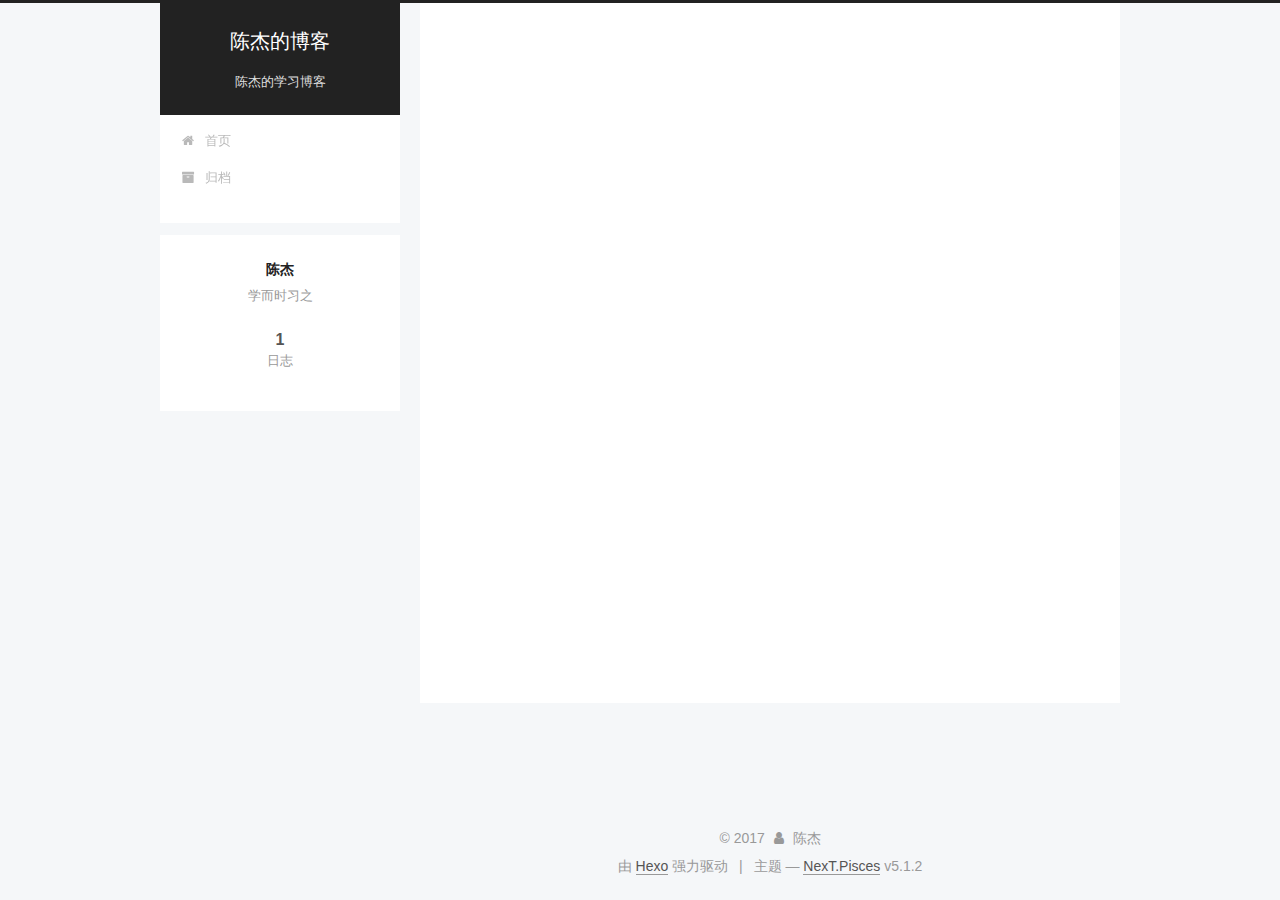
<file: index.html>
<!DOCTYPE html>



  


<html class="theme-next pisces use-motion" lang="zh-Hans">
<head>
  <meta charset="UTF-8"/>
<meta http-equiv="X-UA-Compatible" content="IE=edge" />
<meta name="viewport" content="width=device-width, initial-scale=1, maximum-scale=1"/>
<meta name="theme-color" content="#222">









<meta http-equiv="Cache-Control" content="no-transform" />
<meta http-equiv="Cache-Control" content="no-siteapp" />
















  
  
  <link href="/lib/fancybox/source/jquery.fancybox.css?v=2.1.5" rel="stylesheet" type="text/css" />







<link href="/lib/font-awesome/css/font-awesome.min.css?v=4.6.2" rel="stylesheet" type="text/css" />

<link href="/css/main.css?v=5.1.2" rel="stylesheet" type="text/css" />


  <meta name="keywords" content="Hexo, NexT" />








  <link rel="shortcut icon" type="image/x-icon" href="/favicon.ico?v=5.1.2" />






<meta name="description" content="学而时习之">
<meta property="og:type" content="website">
<meta property="og:title" content="陈杰的博客">
<meta property="og:url" content="http://yoursite.com/index.html">
<meta property="og:site_name" content="陈杰的博客">
<meta property="og:description" content="学而时习之">
<meta property="og:locale" content="zh-Hans">
<meta name="twitter:card" content="summary">
<meta name="twitter:title" content="陈杰的博客">
<meta name="twitter:description" content="学而时习之">



<script type="text/javascript" id="hexo.configurations">
  var NexT = window.NexT || {};
  var CONFIG = {
    root: '/',
    scheme: 'Pisces',
    version: '5.1.2',
    sidebar: {"position":"left","display":"post","offset":12,"offset_float":12,"b2t":false,"scrollpercent":false,"onmobile":false},
    fancybox: true,
    tabs: true,
    motion: {"enable":true,"async":false,"transition":{"post_block":"fadeIn","post_header":"slideDownIn","post_body":"slideDownIn","coll_header":"slideLeftIn"}},
    duoshuo: {
      userId: '0',
      author: '博主'
    },
    algolia: {
      applicationID: '',
      apiKey: '',
      indexName: '',
      hits: {"per_page":10},
      labels: {"input_placeholder":"Search for Posts","hits_empty":"We didn't find any results for the search: ${query}","hits_stats":"${hits} results found in ${time} ms"}
    }
  };
</script>



  <link rel="canonical" href="http://yoursite.com/"/>





  <title>陈杰的博客</title>
  








</head>

<body itemscope itemtype="http://schema.org/WebPage" lang="zh-Hans">

  
  
    
  

  <div class="container sidebar-position-left 
  page-home">
    <div class="headband"></div>

    <header id="header" class="header" itemscope itemtype="http://schema.org/WPHeader">
      <div class="header-inner"><div class="site-brand-wrapper">
  <div class="site-meta ">
    

    <div class="custom-logo-site-title">
      <a href="/"  class="brand" rel="start">
        <span class="logo-line-before"><i></i></span>
        <span class="site-title">陈杰的博客</span>
        <span class="logo-line-after"><i></i></span>
      </a>
    </div>
      
        <p class="site-subtitle">陈杰的学习博客</p>
      
  </div>

  <div class="site-nav-toggle">
    <button>
      <span class="btn-bar"></span>
      <span class="btn-bar"></span>
      <span class="btn-bar"></span>
    </button>
  </div>
</div>

<nav class="site-nav">
  

  
    <ul id="menu" class="menu">
      
        
        <li class="menu-item menu-item-home">
          <a href="/" rel="section">
            
              <i class="menu-item-icon fa fa-fw fa-home"></i> <br />
            
            首页
          </a>
        </li>
      
        
        <li class="menu-item menu-item-archives">
          <a href="/archives/" rel="section">
            
              <i class="menu-item-icon fa fa-fw fa-archive"></i> <br />
            
            归档
          </a>
        </li>
      

      
    </ul>
  

  
</nav>



 </div>
    </header>

    <main id="main" class="main">
      <div class="main-inner">
        <div class="content-wrap">
          <div id="content" class="content">
            
  <section id="posts" class="posts-expand">
    
      

  

  
  
  

  <article class="post post-type-normal" itemscope itemtype="http://schema.org/Article">
  
  
  
  <div class="post-block">
    <link itemprop="mainEntityOfPage" href="http://yoursite.com/2017/09/29/postName/">

    <span hidden itemprop="author" itemscope itemtype="http://schema.org/Person">
      <meta itemprop="name" content="陈杰">
      <meta itemprop="description" content="">
      <meta itemprop="image" content="/images/avatar.gif">
    </span>

    <span hidden itemprop="publisher" itemscope itemtype="http://schema.org/Organization">
      <meta itemprop="name" content="陈杰的博客">
    </span>

    
      <header class="post-header">

        
        
          <h1 class="post-title" itemprop="name headline">
                
                <a class="post-title-link" href="/2017/09/29/postName/" itemprop="url">未命名</a></h1>
        

        <div class="post-meta">
          <span class="post-time">
            
              <span class="post-meta-item-icon">
                <i class="fa fa-calendar-o"></i>
              </span>
              
                <span class="post-meta-item-text">发表于</span>
              
              <time title="创建于" itemprop="dateCreated datePublished" datetime="2017-09-29T10:51:45+08:00">
                2017-09-29
              </time>
            

            

            
          </span>

          

          
            
          

          
          

          

          

          

        </div>
      </header>
    

    
    
    
    <div class="post-body" itemprop="articleBody">

      
      

      
        
          
            <h2 id="陈杰的博客开始"><a href="#陈杰的博客开始" class="headerlink" title="陈杰的博客开始"></a>陈杰的博客开始</h2><p>个人博客的搭建</p>

          
        
      
    </div>
    
    
    

    

    

    

    <footer class="post-footer">
      

      

      

      
      
        <div class="post-eof"></div>
      
    </footer>
  </div>
  
  
  
  </article>


    
  </section>

  


          </div>
          


          

        </div>
        
          
  
  <div class="sidebar-toggle">
    <div class="sidebar-toggle-line-wrap">
      <span class="sidebar-toggle-line sidebar-toggle-line-first"></span>
      <span class="sidebar-toggle-line sidebar-toggle-line-middle"></span>
      <span class="sidebar-toggle-line sidebar-toggle-line-last"></span>
    </div>
  </div>

  <aside id="sidebar" class="sidebar">
    
    <div class="sidebar-inner">

      

      

      <section class="site-overview sidebar-panel sidebar-panel-active">
        <div class="site-author motion-element" itemprop="author" itemscope itemtype="http://schema.org/Person">
          
            <p class="site-author-name" itemprop="name">陈杰</p>
            <p class="site-description motion-element" itemprop="description">学而时习之</p>
        </div>

        <nav class="site-state motion-element">

          
            <div class="site-state-item site-state-posts">
            
              <a href="/archives/">
            
                <span class="site-state-item-count">1</span>
                <span class="site-state-item-name">日志</span>
              </a>
            </div>
          

          

          

        </nav>

        

        <div class="links-of-author motion-element">
          
        </div>

        
        

        
        

        


      </section>

      

      

    </div>
  </aside>


        
      </div>
    </main>

    <footer id="footer" class="footer">
      <div class="footer-inner">
        <div class="copyright">&copy; <span itemprop="copyrightYear">2017</span>
  <span class="with-love">
    <i class="fa fa-user"></i>
  </span>
  <span class="author" itemprop="copyrightHolder">陈杰</span>

  
</div>


  <div class="powered-by">由 <a class="theme-link" target="_blank" href="https://hexo.io">Hexo</a> 强力驱动</div>



  <span class="post-meta-divider">|</span>



  <div class="theme-info">主题 &mdash; <a class="theme-link" target="_blank" href="https://github.com/iissnan/hexo-theme-next">NexT.Pisces</a> v5.1.2</div>




        







        
      </div>
    </footer>

    
      <div class="back-to-top">
        <i class="fa fa-arrow-up"></i>
        
      </div>
    

  </div>

  

<script type="text/javascript">
  if (Object.prototype.toString.call(window.Promise) !== '[object Function]') {
    window.Promise = null;
  }
</script>









  












  
  <script type="text/javascript" src="/lib/jquery/index.js?v=2.1.3"></script>

  
  <script type="text/javascript" src="/lib/fastclick/lib/fastclick.min.js?v=1.0.6"></script>

  
  <script type="text/javascript" src="/lib/jquery_lazyload/jquery.lazyload.js?v=1.9.7"></script>

  
  <script type="text/javascript" src="/lib/velocity/velocity.min.js?v=1.2.1"></script>

  
  <script type="text/javascript" src="/lib/velocity/velocity.ui.min.js?v=1.2.1"></script>

  
  <script type="text/javascript" src="/lib/fancybox/source/jquery.fancybox.pack.js?v=2.1.5"></script>


  


  <script type="text/javascript" src="/js/src/utils.js?v=5.1.2"></script>

  <script type="text/javascript" src="/js/src/motion.js?v=5.1.2"></script>



  
  


  <script type="text/javascript" src="/js/src/affix.js?v=5.1.2"></script>

  <script type="text/javascript" src="/js/src/schemes/pisces.js?v=5.1.2"></script>



  <script type="text/javascript" src="/js/src/scrollspy.js?v=5.1.2"></script>
<script type="text/javascript" src="/js/src/post-details.js?v=5.1.2"></script>


  

  


  <script type="text/javascript" src="/js/src/bootstrap.js?v=5.1.2"></script>



  


  




	





  





  








  





  

  

  

  

  

  

</body>
</html>
</file>
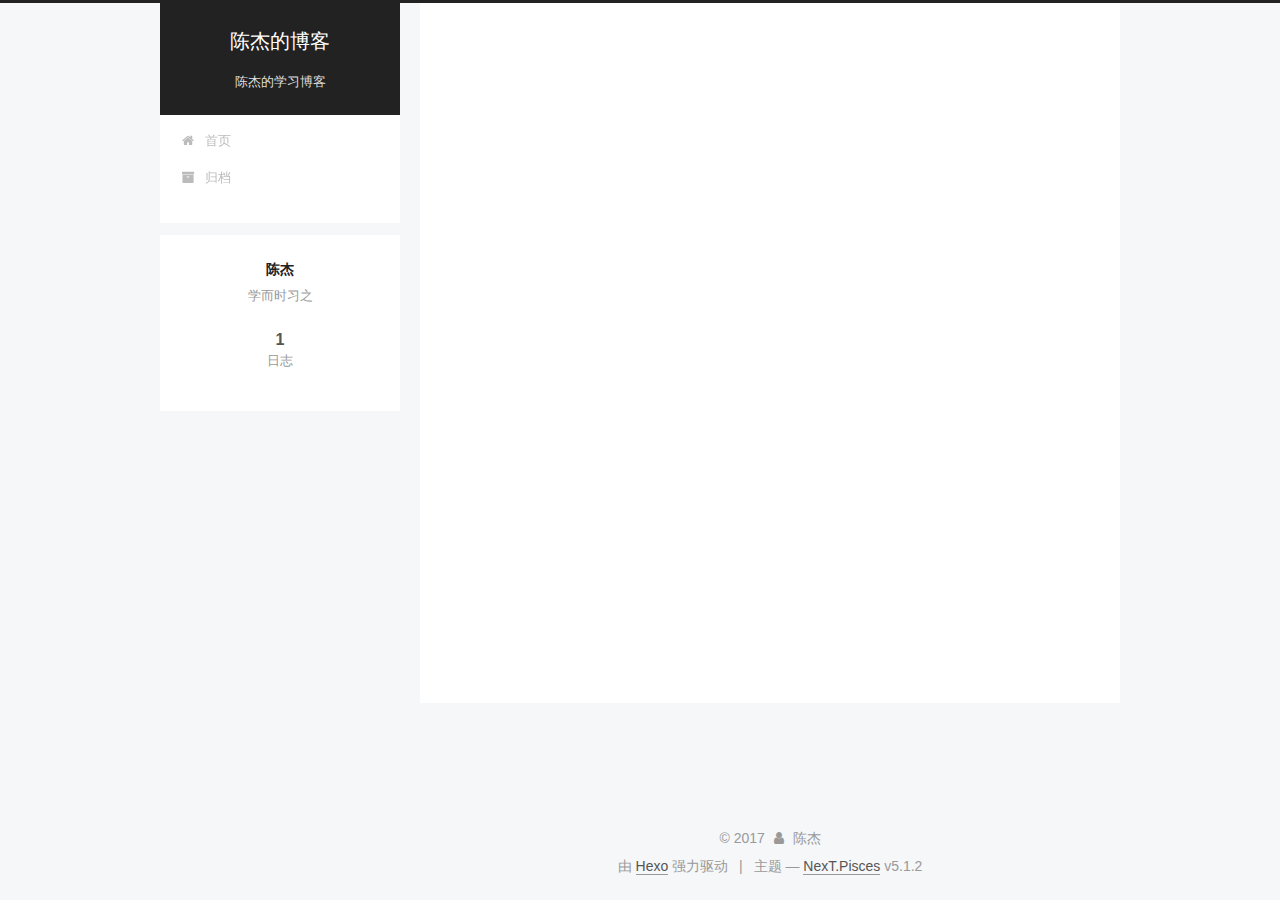
<file: archives/index.html>
<!DOCTYPE html>



  


<html class="theme-next pisces use-motion" lang="zh-Hans">
<head>
  <meta charset="UTF-8"/>
<meta http-equiv="X-UA-Compatible" content="IE=edge" />
<meta name="viewport" content="width=device-width, initial-scale=1, maximum-scale=1"/>
<meta name="theme-color" content="#222">









<meta http-equiv="Cache-Control" content="no-transform" />
<meta http-equiv="Cache-Control" content="no-siteapp" />
















  
  
  <link href="/lib/fancybox/source/jquery.fancybox.css?v=2.1.5" rel="stylesheet" type="text/css" />







<link href="/lib/font-awesome/css/font-awesome.min.css?v=4.6.2" rel="stylesheet" type="text/css" />

<link href="/css/main.css?v=5.1.2" rel="stylesheet" type="text/css" />


  <meta name="keywords" content="Hexo, NexT" />








  <link rel="shortcut icon" type="image/x-icon" href="/favicon.ico?v=5.1.2" />






<meta name="description" content="学而时习之">
<meta property="og:type" content="website">
<meta property="og:title" content="陈杰的博客">
<meta property="og:url" content="http://yoursite.com/archives/index.html">
<meta property="og:site_name" content="陈杰的博客">
<meta property="og:description" content="学而时习之">
<meta property="og:locale" content="zh-Hans">
<meta name="twitter:card" content="summary">
<meta name="twitter:title" content="陈杰的博客">
<meta name="twitter:description" content="学而时习之">



<script type="text/javascript" id="hexo.configurations">
  var NexT = window.NexT || {};
  var CONFIG = {
    root: '/',
    scheme: 'Pisces',
    version: '5.1.2',
    sidebar: {"position":"left","display":"post","offset":12,"offset_float":12,"b2t":false,"scrollpercent":false,"onmobile":false},
    fancybox: true,
    tabs: true,
    motion: {"enable":true,"async":false,"transition":{"post_block":"fadeIn","post_header":"slideDownIn","post_body":"slideDownIn","coll_header":"slideLeftIn"}},
    duoshuo: {
      userId: '0',
      author: '博主'
    },
    algolia: {
      applicationID: '',
      apiKey: '',
      indexName: '',
      hits: {"per_page":10},
      labels: {"input_placeholder":"Search for Posts","hits_empty":"We didn't find any results for the search: ${query}","hits_stats":"${hits} results found in ${time} ms"}
    }
  };
</script>



  <link rel="canonical" href="http://yoursite.com/archives/"/>





  <title>归档 | 陈杰的博客</title>
  








</head>

<body itemscope itemtype="http://schema.org/WebPage" lang="zh-Hans">

  
  
    
  

  <div class="container sidebar-position-left page-archive">
    <div class="headband"></div>

    <header id="header" class="header" itemscope itemtype="http://schema.org/WPHeader">
      <div class="header-inner"><div class="site-brand-wrapper">
  <div class="site-meta ">
    

    <div class="custom-logo-site-title">
      <a href="/"  class="brand" rel="start">
        <span class="logo-line-before"><i></i></span>
        <span class="site-title">陈杰的博客</span>
        <span class="logo-line-after"><i></i></span>
      </a>
    </div>
      
        <p class="site-subtitle">陈杰的学习博客</p>
      
  </div>

  <div class="site-nav-toggle">
    <button>
      <span class="btn-bar"></span>
      <span class="btn-bar"></span>
      <span class="btn-bar"></span>
    </button>
  </div>
</div>

<nav class="site-nav">
  

  
    <ul id="menu" class="menu">
      
        
        <li class="menu-item menu-item-home">
          <a href="/" rel="section">
            
              <i class="menu-item-icon fa fa-fw fa-home"></i> <br />
            
            首页
          </a>
        </li>
      
        
        <li class="menu-item menu-item-archives">
          <a href="/archives/" rel="section">
            
              <i class="menu-item-icon fa fa-fw fa-archive"></i> <br />
            
            归档
          </a>
        </li>
      

      
    </ul>
  

  
</nav>



 </div>
    </header>

    <main id="main" class="main">
      <div class="main-inner">
        <div class="content-wrap">
          <div id="content" class="content">
            

  
  
  
  <div class="post-block archive">
    <div id="posts" class="posts-collapse">
      <span class="archive-move-on"></span>

      <span class="archive-page-counter">
        
        
        
          
        
        嗯..! 目前共计 1 篇日志。 继续努力。
      </span>

      

        
        
        

        
          
          <div class="collection-title">
            <h1 class="archive-year" id="archive-year-2017">2017</h1>
          </div>
        
        

        

  <article class="post post-type-normal" itemscope itemtype="http://schema.org/Article">
    <header class="post-header">

      <h2 class="post-title">
        
            <a class="post-title-link" href="/2017/09/29/postName/" itemprop="url">
              
                <span itemprop="name">未命名</span>
              
            </a>
        
      </h2>

      <div class="post-meta">
        <time class="post-time" itemprop="dateCreated"
              datetime="2017-09-29T10:51:45+08:00"
              content="2017-09-29" >
          09-29
        </time>
      </div>

    </header>
  </article>



      

    </div>
  </div>
  
  
  

  



          </div>
          


          

        </div>
        
          
  
  <div class="sidebar-toggle">
    <div class="sidebar-toggle-line-wrap">
      <span class="sidebar-toggle-line sidebar-toggle-line-first"></span>
      <span class="sidebar-toggle-line sidebar-toggle-line-middle"></span>
      <span class="sidebar-toggle-line sidebar-toggle-line-last"></span>
    </div>
  </div>

  <aside id="sidebar" class="sidebar">
    
    <div class="sidebar-inner">

      

      

      <section class="site-overview sidebar-panel sidebar-panel-active">
        <div class="site-author motion-element" itemprop="author" itemscope itemtype="http://schema.org/Person">
          
            <p class="site-author-name" itemprop="name">陈杰</p>
            <p class="site-description motion-element" itemprop="description">学而时习之</p>
        </div>

        <nav class="site-state motion-element">

          
            <div class="site-state-item site-state-posts">
            
              <a href="/archives/">
            
                <span class="site-state-item-count">1</span>
                <span class="site-state-item-name">日志</span>
              </a>
            </div>
          

          

          

        </nav>

        

        <div class="links-of-author motion-element">
          
        </div>

        
        

        
        

        


      </section>

      

      

    </div>
  </aside>


        
      </div>
    </main>

    <footer id="footer" class="footer">
      <div class="footer-inner">
        <div class="copyright">&copy; <span itemprop="copyrightYear">2017</span>
  <span class="with-love">
    <i class="fa fa-user"></i>
  </span>
  <span class="author" itemprop="copyrightHolder">陈杰</span>

  
</div>


  <div class="powered-by">由 <a class="theme-link" target="_blank" href="https://hexo.io">Hexo</a> 强力驱动</div>



  <span class="post-meta-divider">|</span>



  <div class="theme-info">主题 &mdash; <a class="theme-link" target="_blank" href="https://github.com/iissnan/hexo-theme-next">NexT.Pisces</a> v5.1.2</div>




        







        
      </div>
    </footer>

    
      <div class="back-to-top">
        <i class="fa fa-arrow-up"></i>
        
      </div>
    

  </div>

  

<script type="text/javascript">
  if (Object.prototype.toString.call(window.Promise) !== '[object Function]') {
    window.Promise = null;
  }
</script>









  












  
  <script type="text/javascript" src="/lib/jquery/index.js?v=2.1.3"></script>

  
  <script type="text/javascript" src="/lib/fastclick/lib/fastclick.min.js?v=1.0.6"></script>

  
  <script type="text/javascript" src="/lib/jquery_lazyload/jquery.lazyload.js?v=1.9.7"></script>

  
  <script type="text/javascript" src="/lib/velocity/velocity.min.js?v=1.2.1"></script>

  
  <script type="text/javascript" src="/lib/velocity/velocity.ui.min.js?v=1.2.1"></script>

  
  <script type="text/javascript" src="/lib/fancybox/source/jquery.fancybox.pack.js?v=2.1.5"></script>


  


  <script type="text/javascript" src="/js/src/utils.js?v=5.1.2"></script>

  <script type="text/javascript" src="/js/src/motion.js?v=5.1.2"></script>



  
  


  <script type="text/javascript" src="/js/src/affix.js?v=5.1.2"></script>

  <script type="text/javascript" src="/js/src/schemes/pisces.js?v=5.1.2"></script>



  <script type="text/javascript" src="/js/src/scrollspy.js?v=5.1.2"></script>
<script type="text/javascript" src="/js/src/post-details.js?v=5.1.2"></script>


  

  


  <script type="text/javascript" src="/js/src/bootstrap.js?v=5.1.2"></script>



  


  




	





  





  








  





  

  

  

  

  

  

</body>
</html>
</file>
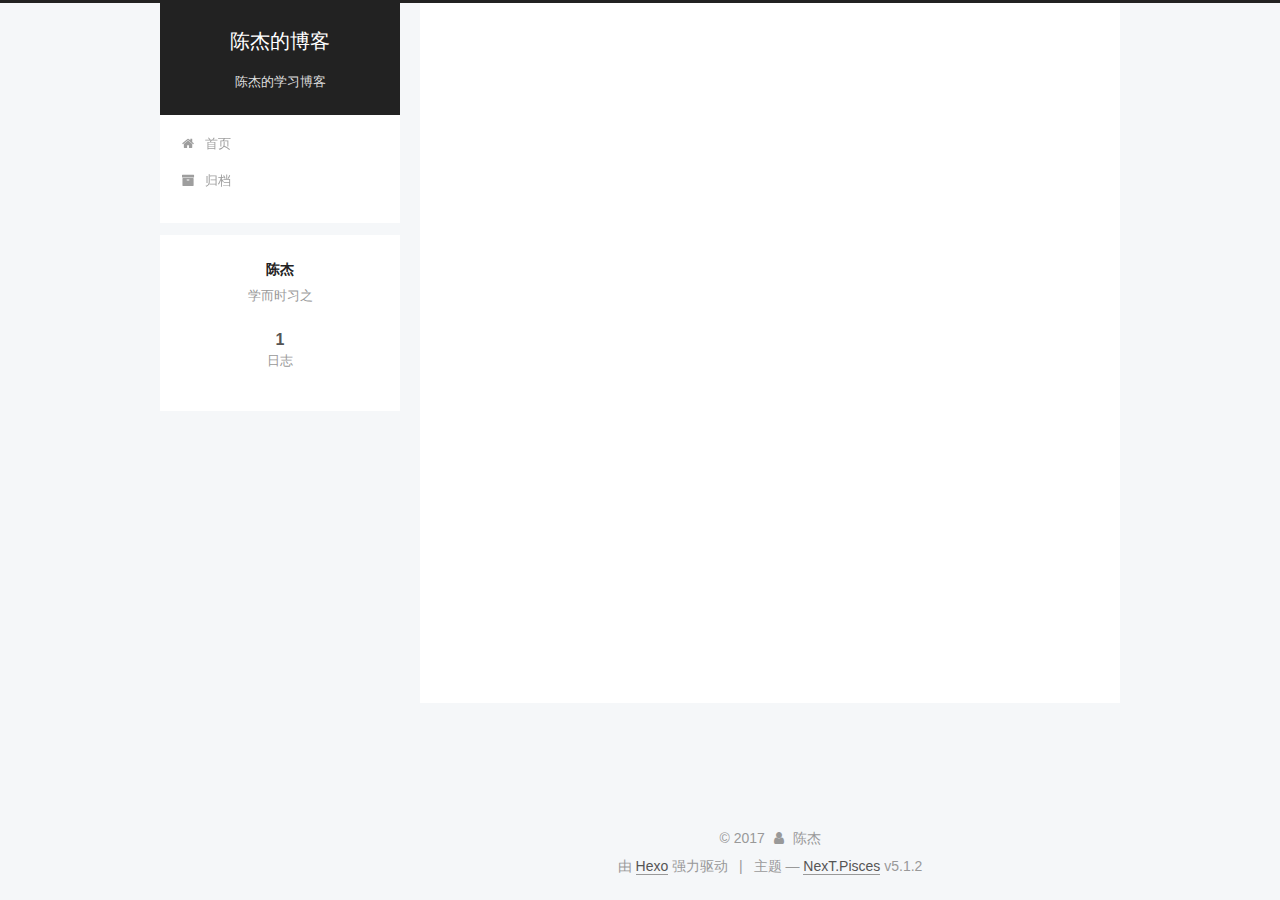
<file: archives/2017/index.html>
<!DOCTYPE html>



  


<html class="theme-next pisces use-motion" lang="zh-Hans">
<head>
  <meta charset="UTF-8"/>
<meta http-equiv="X-UA-Compatible" content="IE=edge" />
<meta name="viewport" content="width=device-width, initial-scale=1, maximum-scale=1"/>
<meta name="theme-color" content="#222">









<meta http-equiv="Cache-Control" content="no-transform" />
<meta http-equiv="Cache-Control" content="no-siteapp" />
















  
  
  <link href="/lib/fancybox/source/jquery.fancybox.css?v=2.1.5" rel="stylesheet" type="text/css" />







<link href="/lib/font-awesome/css/font-awesome.min.css?v=4.6.2" rel="stylesheet" type="text/css" />

<link href="/css/main.css?v=5.1.2" rel="stylesheet" type="text/css" />


  <meta name="keywords" content="Hexo, NexT" />








  <link rel="shortcut icon" type="image/x-icon" href="/favicon.ico?v=5.1.2" />






<meta name="description" content="学而时习之">
<meta property="og:type" content="website">
<meta property="og:title" content="陈杰的博客">
<meta property="og:url" content="http://yoursite.com/archives/2017/index.html">
<meta property="og:site_name" content="陈杰的博客">
<meta property="og:description" content="学而时习之">
<meta property="og:locale" content="zh-Hans">
<meta name="twitter:card" content="summary">
<meta name="twitter:title" content="陈杰的博客">
<meta name="twitter:description" content="学而时习之">



<script type="text/javascript" id="hexo.configurations">
  var NexT = window.NexT || {};
  var CONFIG = {
    root: '/',
    scheme: 'Pisces',
    version: '5.1.2',
    sidebar: {"position":"left","display":"post","offset":12,"offset_float":12,"b2t":false,"scrollpercent":false,"onmobile":false},
    fancybox: true,
    tabs: true,
    motion: {"enable":true,"async":false,"transition":{"post_block":"fadeIn","post_header":"slideDownIn","post_body":"slideDownIn","coll_header":"slideLeftIn"}},
    duoshuo: {
      userId: '0',
      author: '博主'
    },
    algolia: {
      applicationID: '',
      apiKey: '',
      indexName: '',
      hits: {"per_page":10},
      labels: {"input_placeholder":"Search for Posts","hits_empty":"We didn't find any results for the search: ${query}","hits_stats":"${hits} results found in ${time} ms"}
    }
  };
</script>



  <link rel="canonical" href="http://yoursite.com/archives/2017/"/>





  <title>归档 | 陈杰的博客</title>
  








</head>

<body itemscope itemtype="http://schema.org/WebPage" lang="zh-Hans">

  
  
    
  

  <div class="container sidebar-position-left page-archive">
    <div class="headband"></div>

    <header id="header" class="header" itemscope itemtype="http://schema.org/WPHeader">
      <div class="header-inner"><div class="site-brand-wrapper">
  <div class="site-meta ">
    

    <div class="custom-logo-site-title">
      <a href="/"  class="brand" rel="start">
        <span class="logo-line-before"><i></i></span>
        <span class="site-title">陈杰的博客</span>
        <span class="logo-line-after"><i></i></span>
      </a>
    </div>
      
        <p class="site-subtitle">陈杰的学习博客</p>
      
  </div>

  <div class="site-nav-toggle">
    <button>
      <span class="btn-bar"></span>
      <span class="btn-bar"></span>
      <span class="btn-bar"></span>
    </button>
  </div>
</div>

<nav class="site-nav">
  

  
    <ul id="menu" class="menu">
      
        
        <li class="menu-item menu-item-home">
          <a href="/" rel="section">
            
              <i class="menu-item-icon fa fa-fw fa-home"></i> <br />
            
            首页
          </a>
        </li>
      
        
        <li class="menu-item menu-item-archives">
          <a href="/archives/" rel="section">
            
              <i class="menu-item-icon fa fa-fw fa-archive"></i> <br />
            
            归档
          </a>
        </li>
      

      
    </ul>
  

  
</nav>



 </div>
    </header>

    <main id="main" class="main">
      <div class="main-inner">
        <div class="content-wrap">
          <div id="content" class="content">
            

  
  
  
  <div class="post-block archive">
    <div id="posts" class="posts-collapse">
      <span class="archive-move-on"></span>

      <span class="archive-page-counter">
        
        
        
          
        
        嗯..! 目前共计 1 篇日志。 继续努力。
      </span>

      

        
        
        

        
          
          <div class="collection-title">
            <h1 class="archive-year" id="archive-year-2017">2017</h1>
          </div>
        
        

        

  <article class="post post-type-normal" itemscope itemtype="http://schema.org/Article">
    <header class="post-header">

      <h2 class="post-title">
        
            <a class="post-title-link" href="/2017/09/29/postName/" itemprop="url">
              
                <span itemprop="name">未命名</span>
              
            </a>
        
      </h2>

      <div class="post-meta">
        <time class="post-time" itemprop="dateCreated"
              datetime="2017-09-29T10:51:45+08:00"
              content="2017-09-29" >
          09-29
        </time>
      </div>

    </header>
  </article>



      

    </div>
  </div>
  
  
  

  



          </div>
          


          

        </div>
        
          
  
  <div class="sidebar-toggle">
    <div class="sidebar-toggle-line-wrap">
      <span class="sidebar-toggle-line sidebar-toggle-line-first"></span>
      <span class="sidebar-toggle-line sidebar-toggle-line-middle"></span>
      <span class="sidebar-toggle-line sidebar-toggle-line-last"></span>
    </div>
  </div>

  <aside id="sidebar" class="sidebar">
    
    <div class="sidebar-inner">

      

      

      <section class="site-overview sidebar-panel sidebar-panel-active">
        <div class="site-author motion-element" itemprop="author" itemscope itemtype="http://schema.org/Person">
          
            <p class="site-author-name" itemprop="name">陈杰</p>
            <p class="site-description motion-element" itemprop="description">学而时习之</p>
        </div>

        <nav class="site-state motion-element">

          
            <div class="site-state-item site-state-posts">
            
              <a href="/archives/">
            
                <span class="site-state-item-count">1</span>
                <span class="site-state-item-name">日志</span>
              </a>
            </div>
          

          

          

        </nav>

        

        <div class="links-of-author motion-element">
          
        </div>

        
        

        
        

        


      </section>

      

      

    </div>
  </aside>


        
      </div>
    </main>

    <footer id="footer" class="footer">
      <div class="footer-inner">
        <div class="copyright">&copy; <span itemprop="copyrightYear">2017</span>
  <span class="with-love">
    <i class="fa fa-user"></i>
  </span>
  <span class="author" itemprop="copyrightHolder">陈杰</span>

  
</div>


  <div class="powered-by">由 <a class="theme-link" target="_blank" href="https://hexo.io">Hexo</a> 强力驱动</div>



  <span class="post-meta-divider">|</span>



  <div class="theme-info">主题 &mdash; <a class="theme-link" target="_blank" href="https://github.com/iissnan/hexo-theme-next">NexT.Pisces</a> v5.1.2</div>




        







        
      </div>
    </footer>

    
      <div class="back-to-top">
        <i class="fa fa-arrow-up"></i>
        
      </div>
    

  </div>

  

<script type="text/javascript">
  if (Object.prototype.toString.call(window.Promise) !== '[object Function]') {
    window.Promise = null;
  }
</script>









  












  
  <script type="text/javascript" src="/lib/jquery/index.js?v=2.1.3"></script>

  
  <script type="text/javascript" src="/lib/fastclick/lib/fastclick.min.js?v=1.0.6"></script>

  
  <script type="text/javascript" src="/lib/jquery_lazyload/jquery.lazyload.js?v=1.9.7"></script>

  
  <script type="text/javascript" src="/lib/velocity/velocity.min.js?v=1.2.1"></script>

  
  <script type="text/javascript" src="/lib/velocity/velocity.ui.min.js?v=1.2.1"></script>

  
  <script type="text/javascript" src="/lib/fancybox/source/jquery.fancybox.pack.js?v=2.1.5"></script>


  


  <script type="text/javascript" src="/js/src/utils.js?v=5.1.2"></script>

  <script type="text/javascript" src="/js/src/motion.js?v=5.1.2"></script>



  
  


  <script type="text/javascript" src="/js/src/affix.js?v=5.1.2"></script>

  <script type="text/javascript" src="/js/src/schemes/pisces.js?v=5.1.2"></script>



  <script type="text/javascript" src="/js/src/scrollspy.js?v=5.1.2"></script>
<script type="text/javascript" src="/js/src/post-details.js?v=5.1.2"></script>


  

  


  <script type="text/javascript" src="/js/src/bootstrap.js?v=5.1.2"></script>



  


  




	





  





  








  





  

  

  

  

  

  

</body>
</html>
</file>
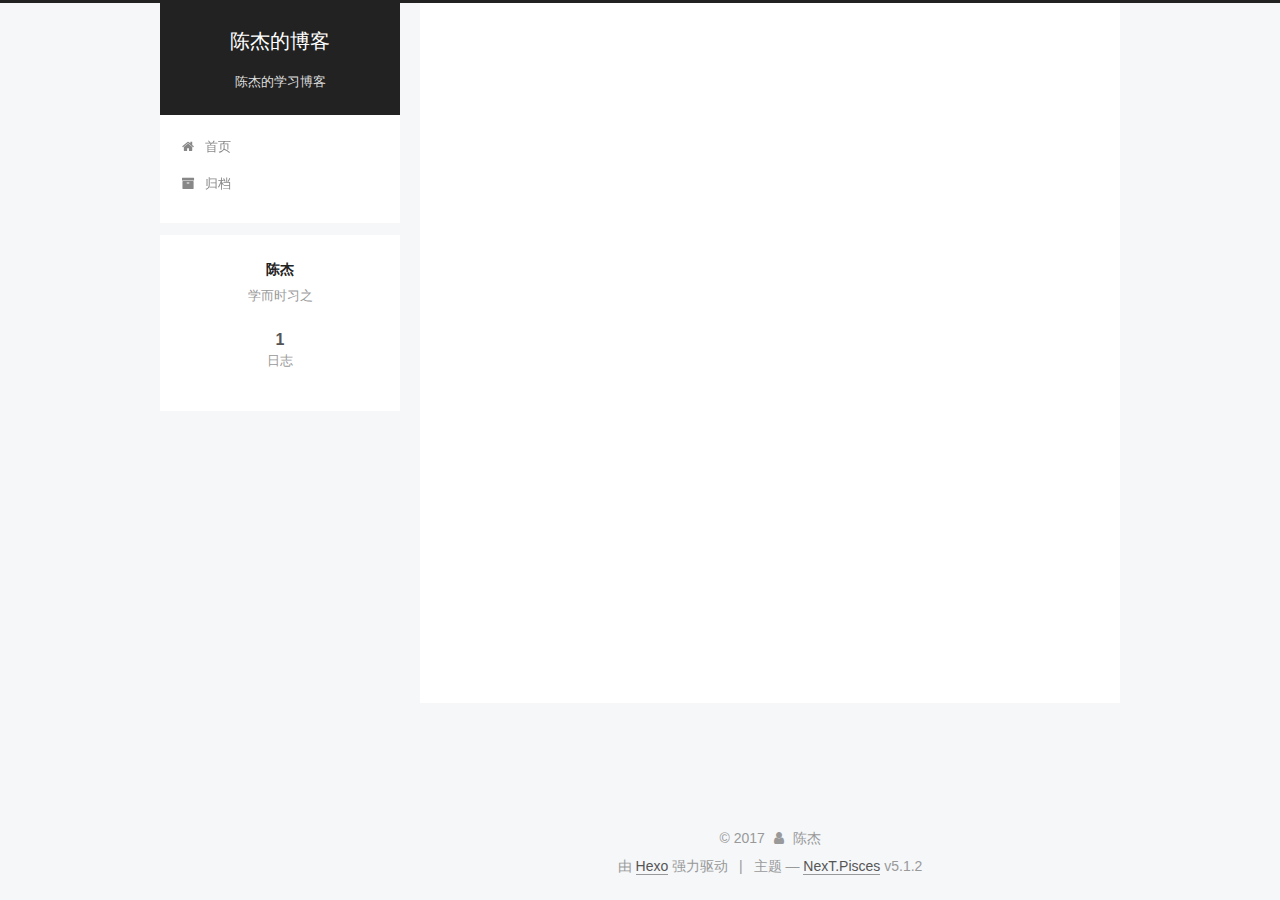
<file: archives/2017/09/index.html>
<!DOCTYPE html>



  


<html class="theme-next pisces use-motion" lang="zh-Hans">
<head>
  <meta charset="UTF-8"/>
<meta http-equiv="X-UA-Compatible" content="IE=edge" />
<meta name="viewport" content="width=device-width, initial-scale=1, maximum-scale=1"/>
<meta name="theme-color" content="#222">









<meta http-equiv="Cache-Control" content="no-transform" />
<meta http-equiv="Cache-Control" content="no-siteapp" />
















  
  
  <link href="/lib/fancybox/source/jquery.fancybox.css?v=2.1.5" rel="stylesheet" type="text/css" />







<link href="/lib/font-awesome/css/font-awesome.min.css?v=4.6.2" rel="stylesheet" type="text/css" />

<link href="/css/main.css?v=5.1.2" rel="stylesheet" type="text/css" />


  <meta name="keywords" content="Hexo, NexT" />








  <link rel="shortcut icon" type="image/x-icon" href="/favicon.ico?v=5.1.2" />






<meta name="description" content="学而时习之">
<meta property="og:type" content="website">
<meta property="og:title" content="陈杰的博客">
<meta property="og:url" content="http://yoursite.com/archives/2017/09/index.html">
<meta property="og:site_name" content="陈杰的博客">
<meta property="og:description" content="学而时习之">
<meta property="og:locale" content="zh-Hans">
<meta name="twitter:card" content="summary">
<meta name="twitter:title" content="陈杰的博客">
<meta name="twitter:description" content="学而时习之">



<script type="text/javascript" id="hexo.configurations">
  var NexT = window.NexT || {};
  var CONFIG = {
    root: '/',
    scheme: 'Pisces',
    version: '5.1.2',
    sidebar: {"position":"left","display":"post","offset":12,"offset_float":12,"b2t":false,"scrollpercent":false,"onmobile":false},
    fancybox: true,
    tabs: true,
    motion: {"enable":true,"async":false,"transition":{"post_block":"fadeIn","post_header":"slideDownIn","post_body":"slideDownIn","coll_header":"slideLeftIn"}},
    duoshuo: {
      userId: '0',
      author: '博主'
    },
    algolia: {
      applicationID: '',
      apiKey: '',
      indexName: '',
      hits: {"per_page":10},
      labels: {"input_placeholder":"Search for Posts","hits_empty":"We didn't find any results for the search: ${query}","hits_stats":"${hits} results found in ${time} ms"}
    }
  };
</script>



  <link rel="canonical" href="http://yoursite.com/archives/2017/09/"/>





  <title>归档 | 陈杰的博客</title>
  








</head>

<body itemscope itemtype="http://schema.org/WebPage" lang="zh-Hans">

  
  
    
  

  <div class="container sidebar-position-left page-archive">
    <div class="headband"></div>

    <header id="header" class="header" itemscope itemtype="http://schema.org/WPHeader">
      <div class="header-inner"><div class="site-brand-wrapper">
  <div class="site-meta ">
    

    <div class="custom-logo-site-title">
      <a href="/"  class="brand" rel="start">
        <span class="logo-line-before"><i></i></span>
        <span class="site-title">陈杰的博客</span>
        <span class="logo-line-after"><i></i></span>
      </a>
    </div>
      
        <p class="site-subtitle">陈杰的学习博客</p>
      
  </div>

  <div class="site-nav-toggle">
    <button>
      <span class="btn-bar"></span>
      <span class="btn-bar"></span>
      <span class="btn-bar"></span>
    </button>
  </div>
</div>

<nav class="site-nav">
  

  
    <ul id="menu" class="menu">
      
        
        <li class="menu-item menu-item-home">
          <a href="/" rel="section">
            
              <i class="menu-item-icon fa fa-fw fa-home"></i> <br />
            
            首页
          </a>
        </li>
      
        
        <li class="menu-item menu-item-archives">
          <a href="/archives/" rel="section">
            
              <i class="menu-item-icon fa fa-fw fa-archive"></i> <br />
            
            归档
          </a>
        </li>
      

      
    </ul>
  

  
</nav>



 </div>
    </header>

    <main id="main" class="main">
      <div class="main-inner">
        <div class="content-wrap">
          <div id="content" class="content">
            

  
  
  
  <div class="post-block archive">
    <div id="posts" class="posts-collapse">
      <span class="archive-move-on"></span>

      <span class="archive-page-counter">
        
        
        
          
        
        嗯..! 目前共计 1 篇日志。 继续努力。
      </span>

      

        
        
        

        
          
          <div class="collection-title">
            <h1 class="archive-year" id="archive-year-2017">2017</h1>
          </div>
        
        

        

  <article class="post post-type-normal" itemscope itemtype="http://schema.org/Article">
    <header class="post-header">

      <h2 class="post-title">
        
            <a class="post-title-link" href="/2017/09/29/postName/" itemprop="url">
              
                <span itemprop="name">未命名</span>
              
            </a>
        
      </h2>

      <div class="post-meta">
        <time class="post-time" itemprop="dateCreated"
              datetime="2017-09-29T10:51:45+08:00"
              content="2017-09-29" >
          09-29
        </time>
      </div>

    </header>
  </article>



      

    </div>
  </div>
  
  
  

  



          </div>
          


          

        </div>
        
          
  
  <div class="sidebar-toggle">
    <div class="sidebar-toggle-line-wrap">
      <span class="sidebar-toggle-line sidebar-toggle-line-first"></span>
      <span class="sidebar-toggle-line sidebar-toggle-line-middle"></span>
      <span class="sidebar-toggle-line sidebar-toggle-line-last"></span>
    </div>
  </div>

  <aside id="sidebar" class="sidebar">
    
    <div class="sidebar-inner">

      

      

      <section class="site-overview sidebar-panel sidebar-panel-active">
        <div class="site-author motion-element" itemprop="author" itemscope itemtype="http://schema.org/Person">
          
            <p class="site-author-name" itemprop="name">陈杰</p>
            <p class="site-description motion-element" itemprop="description">学而时习之</p>
        </div>

        <nav class="site-state motion-element">

          
            <div class="site-state-item site-state-posts">
            
              <a href="/archives/">
            
                <span class="site-state-item-count">1</span>
                <span class="site-state-item-name">日志</span>
              </a>
            </div>
          

          

          

        </nav>

        

        <div class="links-of-author motion-element">
          
        </div>

        
        

        
        

        


      </section>

      

      

    </div>
  </aside>


        
      </div>
    </main>

    <footer id="footer" class="footer">
      <div class="footer-inner">
        <div class="copyright">&copy; <span itemprop="copyrightYear">2017</span>
  <span class="with-love">
    <i class="fa fa-user"></i>
  </span>
  <span class="author" itemprop="copyrightHolder">陈杰</span>

  
</div>


  <div class="powered-by">由 <a class="theme-link" target="_blank" href="https://hexo.io">Hexo</a> 强力驱动</div>



  <span class="post-meta-divider">|</span>



  <div class="theme-info">主题 &mdash; <a class="theme-link" target="_blank" href="https://github.com/iissnan/hexo-theme-next">NexT.Pisces</a> v5.1.2</div>




        







        
      </div>
    </footer>

    
      <div class="back-to-top">
        <i class="fa fa-arrow-up"></i>
        
      </div>
    

  </div>

  

<script type="text/javascript">
  if (Object.prototype.toString.call(window.Promise) !== '[object Function]') {
    window.Promise = null;
  }
</script>









  












  
  <script type="text/javascript" src="/lib/jquery/index.js?v=2.1.3"></script>

  
  <script type="text/javascript" src="/lib/fastclick/lib/fastclick.min.js?v=1.0.6"></script>

  
  <script type="text/javascript" src="/lib/jquery_lazyload/jquery.lazyload.js?v=1.9.7"></script>

  
  <script type="text/javascript" src="/lib/velocity/velocity.min.js?v=1.2.1"></script>

  
  <script type="text/javascript" src="/lib/velocity/velocity.ui.min.js?v=1.2.1"></script>

  
  <script type="text/javascript" src="/lib/fancybox/source/jquery.fancybox.pack.js?v=2.1.5"></script>


  


  <script type="text/javascript" src="/js/src/utils.js?v=5.1.2"></script>

  <script type="text/javascript" src="/js/src/motion.js?v=5.1.2"></script>



  
  


  <script type="text/javascript" src="/js/src/affix.js?v=5.1.2"></script>

  <script type="text/javascript" src="/js/src/schemes/pisces.js?v=5.1.2"></script>



  <script type="text/javascript" src="/js/src/scrollspy.js?v=5.1.2"></script>
<script type="text/javascript" src="/js/src/post-details.js?v=5.1.2"></script>


  

  


  <script type="text/javascript" src="/js/src/bootstrap.js?v=5.1.2"></script>



  


  




	





  





  








  





  

  

  

  

  

  

</body>
</html>
</file>
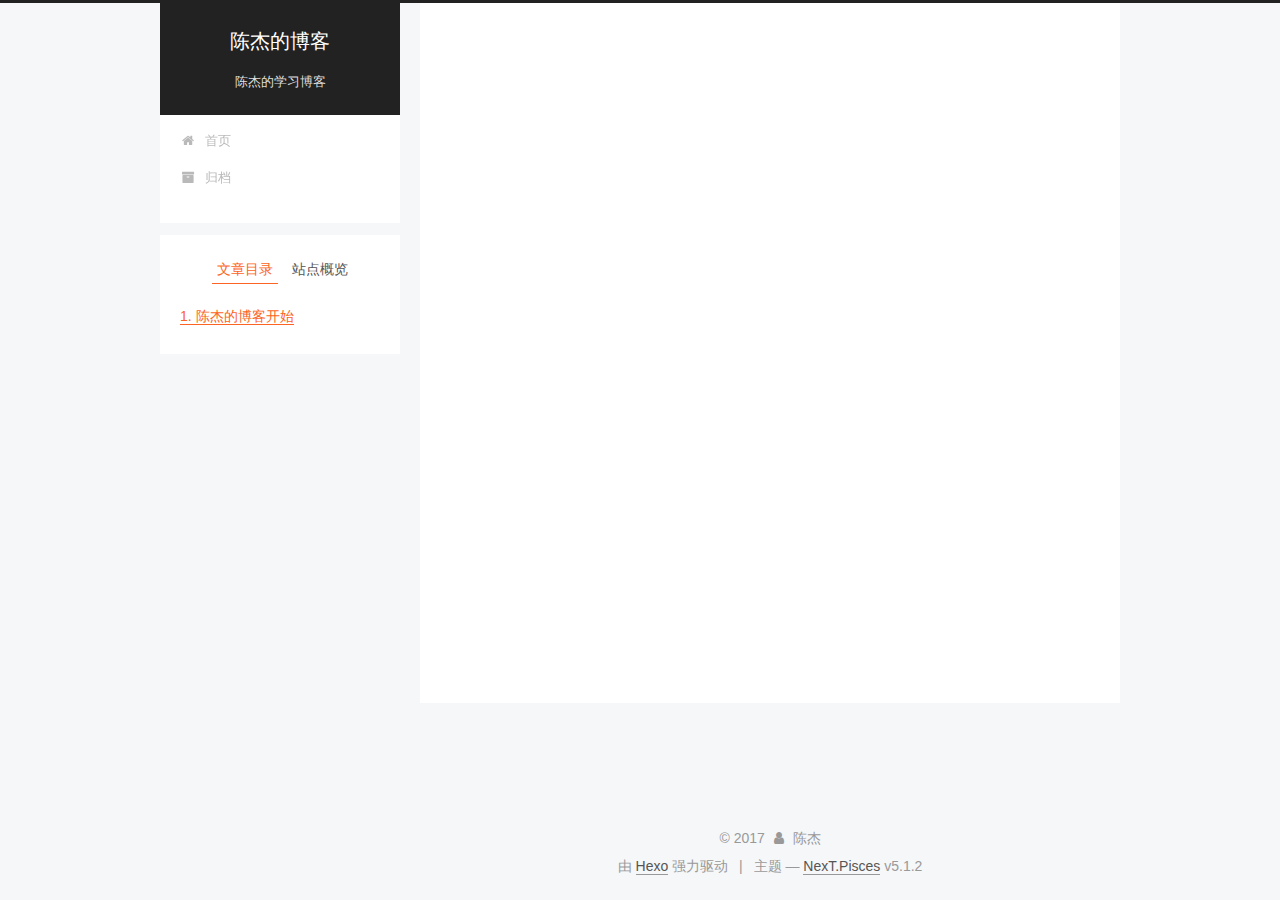
<file: 2017/09/29/postName/index.html>
<!DOCTYPE html>



  


<html class="theme-next pisces use-motion" lang="zh-Hans">
<head>
  <meta charset="UTF-8"/>
<meta http-equiv="X-UA-Compatible" content="IE=edge" />
<meta name="viewport" content="width=device-width, initial-scale=1, maximum-scale=1"/>
<meta name="theme-color" content="#222">









<meta http-equiv="Cache-Control" content="no-transform" />
<meta http-equiv="Cache-Control" content="no-siteapp" />
















  
  
  <link href="/lib/fancybox/source/jquery.fancybox.css?v=2.1.5" rel="stylesheet" type="text/css" />







<link href="/lib/font-awesome/css/font-awesome.min.css?v=4.6.2" rel="stylesheet" type="text/css" />

<link href="/css/main.css?v=5.1.2" rel="stylesheet" type="text/css" />


  <meta name="keywords" content="Hexo, NexT" />








  <link rel="shortcut icon" type="image/x-icon" href="/favicon.ico?v=5.1.2" />






<meta name="description" content="陈杰的博客开始个人博客的搭建">
<meta property="og:type" content="article">
<meta property="og:title" content="陈杰的博客">
<meta property="og:url" content="http://yoursite.com/2017/09/29/postName/index.html">
<meta property="og:site_name" content="陈杰的博客">
<meta property="og:description" content="陈杰的博客开始个人博客的搭建">
<meta property="og:locale" content="zh-Hans">
<meta property="og:updated_time" content="2017-09-29T06:23:04.000Z">
<meta name="twitter:card" content="summary">
<meta name="twitter:title" content="陈杰的博客">
<meta name="twitter:description" content="陈杰的博客开始个人博客的搭建">



<script type="text/javascript" id="hexo.configurations">
  var NexT = window.NexT || {};
  var CONFIG = {
    root: '/',
    scheme: 'Pisces',
    version: '5.1.2',
    sidebar: {"position":"left","display":"post","offset":12,"offset_float":12,"b2t":false,"scrollpercent":false,"onmobile":false},
    fancybox: true,
    tabs: true,
    motion: {"enable":true,"async":false,"transition":{"post_block":"fadeIn","post_header":"slideDownIn","post_body":"slideDownIn","coll_header":"slideLeftIn"}},
    duoshuo: {
      userId: '0',
      author: '博主'
    },
    algolia: {
      applicationID: '',
      apiKey: '',
      indexName: '',
      hits: {"per_page":10},
      labels: {"input_placeholder":"Search for Posts","hits_empty":"We didn't find any results for the search: ${query}","hits_stats":"${hits} results found in ${time} ms"}
    }
  };
</script>



  <link rel="canonical" href="http://yoursite.com/2017/09/29/postName/"/>





  <title> | 陈杰的博客</title>
  








</head>

<body itemscope itemtype="http://schema.org/WebPage" lang="zh-Hans">

  
  
    
  

  <div class="container sidebar-position-left page-post-detail">
    <div class="headband"></div>

    <header id="header" class="header" itemscope itemtype="http://schema.org/WPHeader">
      <div class="header-inner"><div class="site-brand-wrapper">
  <div class="site-meta ">
    

    <div class="custom-logo-site-title">
      <a href="/"  class="brand" rel="start">
        <span class="logo-line-before"><i></i></span>
        <span class="site-title">陈杰的博客</span>
        <span class="logo-line-after"><i></i></span>
      </a>
    </div>
      
        <p class="site-subtitle">陈杰的学习博客</p>
      
  </div>

  <div class="site-nav-toggle">
    <button>
      <span class="btn-bar"></span>
      <span class="btn-bar"></span>
      <span class="btn-bar"></span>
    </button>
  </div>
</div>

<nav class="site-nav">
  

  
    <ul id="menu" class="menu">
      
        
        <li class="menu-item menu-item-home">
          <a href="/" rel="section">
            
              <i class="menu-item-icon fa fa-fw fa-home"></i> <br />
            
            首页
          </a>
        </li>
      
        
        <li class="menu-item menu-item-archives">
          <a href="/archives/" rel="section">
            
              <i class="menu-item-icon fa fa-fw fa-archive"></i> <br />
            
            归档
          </a>
        </li>
      

      
    </ul>
  

  
</nav>



 </div>
    </header>

    <main id="main" class="main">
      <div class="main-inner">
        <div class="content-wrap">
          <div id="content" class="content">
            

  <div id="posts" class="posts-expand">
    

  

  
  
  

  <article class="post post-type-normal" itemscope itemtype="http://schema.org/Article">
  
  
  
  <div class="post-block">
    <link itemprop="mainEntityOfPage" href="http://yoursite.com/2017/09/29/postName/">

    <span hidden itemprop="author" itemscope itemtype="http://schema.org/Person">
      <meta itemprop="name" content="陈杰">
      <meta itemprop="description" content="">
      <meta itemprop="image" content="/images/avatar.gif">
    </span>

    <span hidden itemprop="publisher" itemscope itemtype="http://schema.org/Organization">
      <meta itemprop="name" content="陈杰的博客">
    </span>

    
      <header class="post-header">

        
        
          <h1 class="post-title" itemprop="name headline"></h1>
        

        <div class="post-meta">
          <span class="post-time">
            
              <span class="post-meta-item-icon">
                <i class="fa fa-calendar-o"></i>
              </span>
              
                <span class="post-meta-item-text">发表于</span>
              
              <time title="创建于" itemprop="dateCreated datePublished" datetime="2017-09-29T10:51:45+08:00">
                2017-09-29
              </time>
            

            

            
          </span>

          

          
            
          

          
          

          

          

          

        </div>
      </header>
    

    
    
    
    <div class="post-body" itemprop="articleBody">

      
      

      
        <h2 id="陈杰的博客开始"><a href="#陈杰的博客开始" class="headerlink" title="陈杰的博客开始"></a>陈杰的博客开始</h2><p>个人博客的搭建</p>

      
    </div>
    
    
    

    

    

    

    <footer class="post-footer">
      

      
      
      

      

      
      
    </footer>
  </div>
  
  
  
  </article>



    <div class="post-spread">
      
    </div>
  </div>


          </div>
          


          
  <div class="comments" id="comments">
    
  </div>


        </div>
        
          
  
  <div class="sidebar-toggle">
    <div class="sidebar-toggle-line-wrap">
      <span class="sidebar-toggle-line sidebar-toggle-line-first"></span>
      <span class="sidebar-toggle-line sidebar-toggle-line-middle"></span>
      <span class="sidebar-toggle-line sidebar-toggle-line-last"></span>
    </div>
  </div>

  <aside id="sidebar" class="sidebar">
    
    <div class="sidebar-inner">

      

      
        <ul class="sidebar-nav motion-element">
          <li class="sidebar-nav-toc sidebar-nav-active" data-target="post-toc-wrap" >
            文章目录
          </li>
          <li class="sidebar-nav-overview" data-target="site-overview">
            站点概览
          </li>
        </ul>
      

      <section class="site-overview sidebar-panel">
        <div class="site-author motion-element" itemprop="author" itemscope itemtype="http://schema.org/Person">
          
            <p class="site-author-name" itemprop="name">陈杰</p>
            <p class="site-description motion-element" itemprop="description">学而时习之</p>
        </div>

        <nav class="site-state motion-element">

          
            <div class="site-state-item site-state-posts">
            
              <a href="/archives/">
            
                <span class="site-state-item-count">1</span>
                <span class="site-state-item-name">日志</span>
              </a>
            </div>
          

          

          

        </nav>

        

        <div class="links-of-author motion-element">
          
        </div>

        
        

        
        

        


      </section>

      
      <!--noindex-->
        <section class="post-toc-wrap motion-element sidebar-panel sidebar-panel-active">
          <div class="post-toc">

            
              
            

            
              <div class="post-toc-content"><ol class="nav"><li class="nav-item nav-level-2"><a class="nav-link" href="#陈杰的博客开始"><span class="nav-number">1.</span> <span class="nav-text">陈杰的博客开始</span></a></li></ol></div>
            

          </div>
        </section>
      <!--/noindex-->
      

      

    </div>
  </aside>


        
      </div>
    </main>

    <footer id="footer" class="footer">
      <div class="footer-inner">
        <div class="copyright">&copy; <span itemprop="copyrightYear">2017</span>
  <span class="with-love">
    <i class="fa fa-user"></i>
  </span>
  <span class="author" itemprop="copyrightHolder">陈杰</span>

  
</div>


  <div class="powered-by">由 <a class="theme-link" target="_blank" href="https://hexo.io">Hexo</a> 强力驱动</div>



  <span class="post-meta-divider">|</span>



  <div class="theme-info">主题 &mdash; <a class="theme-link" target="_blank" href="https://github.com/iissnan/hexo-theme-next">NexT.Pisces</a> v5.1.2</div>




        







        
      </div>
    </footer>

    
      <div class="back-to-top">
        <i class="fa fa-arrow-up"></i>
        
      </div>
    

  </div>

  

<script type="text/javascript">
  if (Object.prototype.toString.call(window.Promise) !== '[object Function]') {
    window.Promise = null;
  }
</script>









  












  
  <script type="text/javascript" src="/lib/jquery/index.js?v=2.1.3"></script>

  
  <script type="text/javascript" src="/lib/fastclick/lib/fastclick.min.js?v=1.0.6"></script>

  
  <script type="text/javascript" src="/lib/jquery_lazyload/jquery.lazyload.js?v=1.9.7"></script>

  
  <script type="text/javascript" src="/lib/velocity/velocity.min.js?v=1.2.1"></script>

  
  <script type="text/javascript" src="/lib/velocity/velocity.ui.min.js?v=1.2.1"></script>

  
  <script type="text/javascript" src="/lib/fancybox/source/jquery.fancybox.pack.js?v=2.1.5"></script>


  


  <script type="text/javascript" src="/js/src/utils.js?v=5.1.2"></script>

  <script type="text/javascript" src="/js/src/motion.js?v=5.1.2"></script>



  
  


  <script type="text/javascript" src="/js/src/affix.js?v=5.1.2"></script>

  <script type="text/javascript" src="/js/src/schemes/pisces.js?v=5.1.2"></script>



  <script type="text/javascript" src="/js/src/scrollspy.js?v=5.1.2"></script>
<script type="text/javascript" src="/js/src/post-details.js?v=5.1.2"></script>


  

  


  <script type="text/javascript" src="/js/src/bootstrap.js?v=5.1.2"></script>



  


  




	





  





  








  





  

  

  

  

  

  

</body>
</html>
</file>
<file: css/main.css>
/* normalize.css v3.0.2 | MIT License | git.io/normalize */
html {
  font-family: sans-serif; /* 1 */
  -ms-text-size-adjust: 100%; /* 2 */
  -webkit-text-size-adjust: 100%; /* 2 */
}
body {
  margin: 0;
}
article,
aside,
details,
figcaption,
figure,
footer,
header,
hgroup,
main,
menu,
nav,
section,
summary {
  display: block;
}
audio,
canvas,
progress,
video {
  display: inline-block; /* 1 */
  vertical-align: baseline; /* 2 */
}
audio:not([controls]) {
  display: none;
  height: 0;
}
[hidden],
template {
  display: none;
}
a {
  background-color: transparent;
}
a:active,
a:hover {
  outline: 0;
}
abbr[title] {
  border-bottom: 1px dotted;
}
b,
strong {
  font-weight: bold;
}
dfn {
  font-style: italic;
}
h1 {
  font-size: 2em;
  margin: 0.67em 0;
}
mark {
  background: #ff0;
  color: #000;
}
small {
  font-size: 80%;
}
sub,
sup {
  font-size: 75%;
  line-height: 0;
  position: relative;
  vertical-align: baseline;
}
sup {
  top: -0.5em;
}
sub {
  bottom: -0.25em;
}
img {
  border: 0;
}
svg:not(:root) {
  overflow: hidden;
}
figure {
  margin: 1em 40px;
}
hr {
  -moz-box-sizing: content-box;
  box-sizing: content-box;
  height: 0;
}
pre {
  overflow: auto;
}
code,
kbd,
pre,
samp {
  font-family: monospace, monospace;
  font-size: 1em;
}
button,
input,
optgroup,
select,
textarea {
  color: inherit; /* 1 */
  font: inherit; /* 2 */
  margin: 0; /* 3 */
}
button {
  overflow: visible;
}
button,
select {
  text-transform: none;
}
button,
html input[type="button"],
input[type="reset"],
input[type="submit"] {
  -webkit-appearance: button; /* 2 */
  cursor: pointer; /* 3 */
}
button[disabled],
html input[disabled] {
  cursor: default;
}
button::-moz-focus-inner,
input::-moz-focus-inner {
  border: 0;
  padding: 0;
}
input {
  line-height: normal;
}
input[type="checkbox"],
input[type="radio"] {
  box-sizing: border-box; /* 1 */
  padding: 0; /* 2 */
}
input[type="number"]::-webkit-inner-spin-button,
input[type="number"]::-webkit-outer-spin-button {
  height: auto;
}
input[type="search"] {
  -webkit-appearance: textfield; /* 1 */
  -moz-box-sizing: content-box;
  -webkit-box-sizing: content-box; /* 2 */
  box-sizing: content-box;
}
input[type="search"]::-webkit-search-cancel-button,
input[type="search"]::-webkit-search-decoration {
  -webkit-appearance: none;
}
fieldset {
  border: 1px solid #c0c0c0;
  margin: 0 2px;
  padding: 0.35em 0.625em 0.75em;
}
legend {
  border: 0; /* 1 */
  padding: 0; /* 2 */
}
textarea {
  overflow: auto;
}
optgroup {
  font-weight: bold;
}
table {
  border-collapse: collapse;
  border-spacing: 0;
}
td,
th {
  padding: 0;
}
::selection {
  background: #262a30;
  color: #fff;
}
body {
  position: relative;
  font-family: 'Lato', "PingFang SC", "Microsoft YaHei", sans-serif;
  font-size: 14px;
  line-height: 2;
  color: #555;
  background: #f5f7f9;
}
@media (max-width: 767px) {
  body {
    padding-right: 0 !important;
  }
}
@media (min-width: 768px) and (max-width: 991px) {
  body {
    padding-right: 0 !important;
  }
}
@media (min-width: 1600px) {
  body {
    font-size: 16px;
  }
}
h1,
h2,
h3,
h4,
h5,
h6 {
  margin: 0;
  padding: 0;
  font-weight: bold;
  line-height: 1.5;
  font-family: 'Lato', "PingFang SC", "Microsoft YaHei", sans-serif;
}
h2,
h3,
h4,
h5,
h6 {
  margin: 20px 0 15px;
}
h1 {
  font-size: 22px;
}
@media (max-width: 767px) {
  h1 {
    font-size: 18px;
  }
}
h2 {
  font-size: 20px;
}
@media (max-width: 767px) {
  h2 {
    font-size: 16px;
  }
}
h3 {
  font-size: 18px;
}
@media (max-width: 767px) {
  h3 {
    font-size: 14px;
  }
}
h4 {
  font-size: 16px;
}
@media (max-width: 767px) {
  h4 {
    font-size: 12px;
  }
}
h5 {
  font-size: 14px;
}
@media (max-width: 767px) {
  h5 {
    font-size: 10px;
  }
}
h6 {
  font-size: 12px;
}
@media (max-width: 767px) {
  h6 {
    font-size: 8px;
  }
}
p {
  margin: 0 0 20px 0;
}
a {
  color: #555;
  text-decoration: none;
  outline: none;
  border-bottom: 1px solid #999;
  word-wrap: break-word;
}
a:hover {
  color: #222;
  border-bottom-color: #222;
}
blockquote {
  margin: 0;
  padding: 0;
}
img {
  display: block;
  margin: auto;
  max-width: 100%;
  height: auto;
}
hr {
  margin: 40px 0;
  height: 3px;
  border: none;
  background-color: #ddd;
  background-image: repeating-linear-gradient(-45deg, #fff, #fff 4px, transparent 4px, transparent 8px);
}
blockquote {
  padding: 0 15px;
  color: #666;
  border-left: 4px solid #ddd;
}
blockquote cite::before {
  content: "-";
  padding: 0 5px;
}
dt {
  font-weight: 700;
}
dd {
  margin: 0;
  padding: 0;
}
kbd {
  border: 1px solid #ccc;
  border-radius: 0.2em;
  box-shadow: 0.1em 0.1em 0.2em rgba(0,0,0,0.1);
  background-color: #f9f9f9;
  font-family: inherit;
  background-image: -webkit-linear-gradient(top, #eee, #fff, #eee);
  padding: 0.1em 0.3em;
  white-space: nowrap;
}
.text-left {
  text-align: left;
}
.text-center {
  text-align: center;
}
.text-right {
  text-align: right;
}
.text-justify {
  text-align: justify;
}
.text-nowrap {
  white-space: nowrap;
}
.text-lowercase {
  text-transform: lowercase;
}
.text-uppercase {
  text-transform: uppercase;
}
.text-capitalize {
  text-transform: capitalize;
}
.center-block {
  display: block;
  margin-left: auto;
  margin-right: auto;
}
.clearfix:before,
.clearfix:after {
  content: " ";
  display: table;
}
.clearfix:after {
  clear: both;
}
.pullquote {
  width: 45%;
}
.pullquote.left {
  float: left;
  margin-left: 5px;
  margin-right: 10px;
}
.pullquote.right {
  float: right;
  margin-left: 10px;
  margin-right: 5px;
}
.affix.affix.affix {
  position: fixed;
}
.translation {
  margin-top: -20px;
  font-size: 14px;
  color: #999;
}
.scrollbar-measure {
  width: 100px;
  height: 100px;
  overflow: scroll;
  position: absolute;
  top: -9999px;
}
.use-motion .motion-element {
  opacity: 0;
}
table {
  margin: 20px 0;
  width: 100%;
  border-collapse: collapse;
  border-spacing: 0;
  border: 1px solid #ddd;
  font-size: 14px;
  table-layout: fixed;
  word-wrap: break-all;
}
table>tbody>tr:nth-of-type(odd) {
  background-color: #f9f9f9;
}
table>tbody>tr:hover {
  background-color: #f5f5f5;
}
caption,
th,
td {
  padding: 8px;
  text-align: left;
  vertical-align: middle;
  font-weight: normal;
}
th,
td {
  border-bottom: 3px solid #ddd;
  border-right: 1px solid #eee;
}
th {
  padding-bottom: 10px;
  font-weight: 700;
}
td {
  border-bottom-width: 1px;
}
html,
body {
  height: 100%;
}
.container {
  position: relative;
  min-height: 100%;
}
.header-inner {
  margin: 0 auto;
  padding: 100px 0 70px;
  width: 700px;
}
@media (min-width: 1600px) {
  .container .header-inner {
    width: 900px;
  }
}
.main {
  padding-bottom: 150px;
}
.main-inner {
  margin: 0 auto;
  width: 700px;
}
@media (min-width: 1600px) {
  .container .main-inner {
    width: 900px;
  }
}
.footer {
  position: absolute;
  left: 0;
  bottom: 0;
  width: 100%;
  min-height: 50px;
}
.footer-inner {
  box-sizing: border-box;
  margin: 20px auto;
  width: 700px;
}
@media (min-width: 1600px) {
  .container .footer-inner {
    width: 900px;
  }
}
pre,
.highlight {
  overflow: auto;
  margin: 20px 0;
  padding: 0;
  font-size: 13px;
  color: #4d4d4c;
  background: #f7f7f7;
  line-height: 1.6;
}
pre,
code {
  font-family: consolas, Menlo, "PingFang SC", "Microsoft YaHei", monospace;
}
code {
  padding: 2px 4px;
  word-wrap: break-word;
  color: #555;
  background: #eee;
  border-radius: 3px;
  font-size: 13px;
}
pre code {
  padding: 0;
  color: #4d4d4c;
  background: none;
  text-shadow: none;
}
.highlight {
  border-radius: 1px;
}
.highlight pre {
  border: none;
  margin: 0;
  padding: 10px 0;
}
.highlight table {
  margin: 0;
  width: auto;
  border: none;
}
.highlight td {
  border: none;
  padding: 0;
}
.highlight figcaption {
  font-size: 1em;
  color: #4d4d4c;
  line-height: 1em;
  margin-bottom: 1em;
}
.highlight figcaption:before,
.highlight figcaption:after {
  content: " ";
  display: table;
}
.highlight figcaption:after {
  clear: both;
}
.highlight figcaption a {
  float: right;
  color: #4d4d4c;
}
.highlight figcaption a:hover {
  border-bottom-color: #4d4d4c;
}
.highlight .gutter pre {
  padding-left: 10px;
  padding-right: 10px;
  color: #869194;
  text-align: right;
  background-color: #eff2f3;
}
.highlight .code pre {
  width: 100%;
  padding-left: 10px;
  padding-right: 10px;
  background-color: #f7f7f7;
}
.highlight .line {
  height: 20px;
}
.gutter {
  -webkit-user-select: none;
  -moz-user-select: none;
  -ms-user-select: none;
  user-select: none;
}
.gist table {
  width: auto;
}
.gist table td {
  border: none;
}
pre .deletion {
  background: #fdd;
}
pre .addition {
  background: #dfd;
}
pre .meta {
  color: #8959a8;
}
pre .comment {
  color: #8e908c;
}
pre .variable,
pre .attribute,
pre .tag,
pre .regexp,
pre .ruby .constant,
pre .xml .tag .title,
pre .xml .pi,
pre .xml .doctype,
pre .html .doctype,
pre .css .id,
pre .css .class,
pre .css .pseudo {
  color: #c82829;
}
pre .number,
pre .preprocessor,
pre .built_in,
pre .literal,
pre .params,
pre .constant,
pre .command {
  color: #f5871f;
}
pre .ruby .class .title,
pre .css .rules .attribute,
pre .string,
pre .value,
pre .inheritance,
pre .header,
pre .ruby .symbol,
pre .xml .cdata,
pre .special,
pre .number,
pre .formula {
  color: #718c00;
}
pre .title,
pre .css .hexcolor {
  color: #3e999f;
}
pre .function,
pre .python .decorator,
pre .python .title,
pre .ruby .function .title,
pre .ruby .title .keyword,
pre .perl .sub,
pre .javascript .title,
pre .coffeescript .title {
  color: #4271ae;
}
pre .keyword,
pre .javascript .function {
  color: #8959a8;
}
.full-image.full-image.full-image {
  border: none;
  max-width: 100%;
  width: auto;
  margin: 20px auto;
}
@media (min-width: 992px) {
  .full-image.full-image.full-image {
    max-width: none;
    width: 118%;
    margin: 0 -9%;
  }
}
.blockquote-center,
.page-home .post-type-quote blockquote,
.page-post-detail .post-type-quote blockquote {
  position: relative;
  margin: 40px 0;
  padding: 0;
  border-left: none;
  text-align: center;
}
.blockquote-center::before,
.page-home .post-type-quote blockquote::before,
.page-post-detail .post-type-quote blockquote::before,
.blockquote-center::after,
.page-home .post-type-quote blockquote::after,
.page-post-detail .post-type-quote blockquote::after {
  position: absolute;
  content: ' ';
  display: block;
  width: 100%;
  height: 24px;
  opacity: 0.2;
  background-repeat: no-repeat;
  background-position: 0 -6px;
  background-size: 22px 22px;
}
.blockquote-center::before,
.page-home .post-type-quote blockquote::before,
.page-post-detail .post-type-quote blockquote::before {
  top: -20px;
  background-image: url("../images/quote-l.svg");
  border-top: 1px solid #ccc;
}
.blockquote-center::after,
.page-home .post-type-quote blockquote::after,
.page-post-detail .post-type-quote blockquote::after {
  bottom: -20px;
  background-image: url("../images/quote-r.svg");
  border-bottom: 1px solid #ccc;
  background-position: 100% 8px;
}
.blockquote-center p,
.page-home .post-type-quote blockquote p,
.page-post-detail .post-type-quote blockquote p,
.blockquote-center div,
.page-home .post-type-quote blockquote div,
.page-post-detail .post-type-quote blockquote div {
  text-align: center;
}
.post .post-body .group-picture img {
  box-sizing: border-box;
  padding: 0 3px;
  border: none;
}
.post .group-picture-row {
  overflow: hidden;
  margin-top: 6px;
}
.post .group-picture-row:first-child {
  margin-top: 0;
}
.post .group-picture-column {
  float: left;
}
.page-post-detail .post-body .group-picture-column {
  float: none;
  margin-top: 10px;
  width: auto !important;
}
.page-post-detail .post-body .group-picture-column img {
  margin: 0 auto;
}
.page-archive .group-picture-container {
  overflow: hidden;
}
.page-archive .group-picture-row {
  float: left;
}
.page-archive .group-picture-row:first-child {
  margin-top: 6px;
}
.page-archive .group-picture-column {
  max-width: 150px;
  max-height: 150px;
}
.post-body .note {
  position: relative;
  padding: 15px;
  margin-bottom: 20px;
  border: 1px solid #eee;
  border-left-width: 5px;
  border-radius: 3px;
}
.post-body .note h2,
.post-body .note h3,
.post-body .note h4,
.post-body .note h5,
.post-body .note h6 {
  margin-top: 0;
  margin-bottom: 0;
  border-bottom: initial;
  padding-top: 0 !important;
}
.post-body .note p:first-child,
.post-body .note ul:first-child,
.post-body .note ol:first-child,
.post-body .note table:first-child,
.post-body .note pre:first-child,
.post-body .note blockquote:first-child {
  margin-top: 0;
}
.post-body .note p:last-child,
.post-body .note ul:last-child,
.post-body .note ol:last-child,
.post-body .note table:last-child,
.post-body .note pre:last-child,
.post-body .note blockquote:last-child {
  margin-bottom: 0;
}
.post-body .note.default {
  border-left-color: #777;
}
.post-body .note.default h2,
.post-body .note.default h3,
.post-body .note.default h4,
.post-body .note.default h5,
.post-body .note.default h6 {
  color: #777;
}
.post-body .note.primary {
  border-left-color: #6f42c1;
}
.post-body .note.primary h2,
.post-body .note.primary h3,
.post-body .note.primary h4,
.post-body .note.primary h5,
.post-body .note.primary h6 {
  color: #6f42c1;
}
.post-body .note.info {
  border-left-color: #428bca;
}
.post-body .note.info h2,
.post-body .note.info h3,
.post-body .note.info h4,
.post-body .note.info h5,
.post-body .note.info h6 {
  color: #428bca;
}
.post-body .note.success {
  border-left-color: #5cb85c;
}
.post-body .note.success h2,
.post-body .note.success h3,
.post-body .note.success h4,
.post-body .note.success h5,
.post-body .note.success h6 {
  color: #5cb85c;
}
.post-body .note.warning {
  border-left-color: #f0ad4e;
}
.post-body .note.warning h2,
.post-body .note.warning h3,
.post-body .note.warning h4,
.post-body .note.warning h5,
.post-body .note.warning h6 {
  color: #f0ad4e;
}
.post-body .note.danger {
  border-left-color: #d9534f;
}
.post-body .note.danger h2,
.post-body .note.danger h3,
.post-body .note.danger h4,
.post-body .note.danger h5,
.post-body .note.danger h6 {
  color: #d9534f;
}
.post-body .label {
  display: inline;
  padding: 0 2px;
  white-space: nowrap;
}
.post-body .label.default {
  background-color: #f0f0f0;
}
.post-body .label.primary {
  background-color: #efe6f7;
}
.post-body .label.info {
  background-color: #e5f2f8;
}
.post-body .label.success {
  background-color: #e7f4e9;
}
.post-body .label.warning {
  background-color: #fcf6e1;
}
.post-body .label.danger {
  background-color: #fae8eb;
}
.post-body .tabs {
  position: relative;
  display: block;
  margin-bottom: 20px;
  padding-top: 10px;
}
.post-body .tabs ul.nav-tabs {
  margin: 0;
  padding: 0;
  display: flex;
  margin-bottom: -1px;
}
@media (max-width: 413px) {
  .post-body .tabs ul.nav-tabs {
    display: block;
    margin-bottom: 5px;
  }
}
.post-body .tabs ul.nav-tabs li.tab {
  list-style-type: none !important;
  margin: 0 0.25em 0 0;
  border-top: 3px solid transparent;
  border-left: 1px solid transparent;
  border-right: 1px solid transparent;
}
@media (max-width: 413px) {
  .post-body .tabs ul.nav-tabs li.tab {
    margin: initial;
    border-top: 1px solid transparent;
    border-left: 3px solid transparent;
    border-right: 1px solid transparent;
    border-bottom: 1px solid transparent;
  }
}
.post-body .tabs ul.nav-tabs li.tab a {
  outline: 0;
  border-bottom: initial;
  display: block;
  line-height: 1.8em;
  padding: 0.25em 0.75em;
  transition-duration: 0.2s;
  transition-timing-function: ease-out;
  transition-delay: 0s;
}
.post-body .tabs ul.nav-tabs li.tab a i {
  width: 1.285714285714286em;
}
.post-body .tabs ul.nav-tabs li.tab.active {
  border-top: 3px solid #fc6423;
  border-left: 1px solid #ddd;
  border-right: 1px solid #ddd;
  background-color: #fff;
}
@media (max-width: 413px) {
  .post-body .tabs ul.nav-tabs li.tab.active {
    border-top: 1px solid #ddd;
    border-left: 3px solid #fc6423;
    border-right: 1px solid #ddd;
    border-bottom: 1px solid #ddd;
  }
}
.post-body .tabs ul.nav-tabs li.tab.active a {
  cursor: default;
  color: #555;
}
.post-body .tabs .tab-content {
  background-color: #fff;
}
.post-body .tabs .tab-content .tab-pane {
  border: 1px solid #ddd;
  padding: 20px 20px 0 20px;
}
.post-body .tabs .tab-content .tab-pane:not(.active) {
  display: none !important;
}
.post-body .tabs .tab-content .tab-pane.active {
  display: block !important;
}
.btn {
  display: inline-block;
  padding: 0 20px;
  font-size: 14px;
  color: #fff;
  background: #222;
  border: 2px solid #555;
  text-decoration: none;
  border-radius: 0;
  transition-property: background-color;
  transition-duration: 0.2s;
  transition-timing-function: ease-in-out;
  transition-delay: 0s;
}
.btn:hover,
.post-button .btn:hover {
  border-color: #222;
  color: #fff;
  background: #222;
}
.btn-bar {
  display: block;
  width: 22px;
  height: 2px;
  background: #555;
  border-radius: 1px;
}
.btn-bar+.btn-bar {
  margin-top: 4px;
}
.pagination {
  margin: 120px 0 40px;
  text-align: center;
  border-top: 1px solid #eee;
}
.page-number-basic,
.pagination .prev,
.pagination .next,
.pagination .page-number,
.pagination .space {
  display: inline-block;
  position: relative;
  top: -1px;
  margin: 0 10px;
  padding: 0 11px;
}
@media (max-width: 767px) {
  .page-number-basic,
  .pagination .prev,
  .pagination .next,
  .pagination .page-number,
  .pagination .space {
    margin: 0 5px;
  }
}
.pagination .prev,
.pagination .next,
.pagination .page-number {
  border-bottom: 0;
  border-top: 1px solid #eee;
  transition-property: border-color;
  transition-duration: 0.2s;
  transition-timing-function: ease-in-out;
  transition-delay: 0s;
}
.pagination .prev:hover,
.pagination .next:hover,
.pagination .page-number:hover {
  border-top-color: #222;
}
.pagination .space {
  padding: 0;
  margin: 0;
}
.pagination .prev {
  margin-left: 0;
}
.pagination .next {
  margin-right: 0;
}
.pagination .page-number.current {
  color: #fff;
  background: #ccc;
  border-top-color: #ccc;
}
@media (max-width: 767px) {
  .pagination {
    border-top: none;
  }
  .pagination .prev,
  .pagination .next,
  .pagination .page-number {
    margin-bottom: 10px;
    border-top: 0;
    border-bottom: 1px solid #eee;
    padding: 0 10px;
  }
  .pagination .prev:hover,
  .pagination .next:hover,
  .pagination .page-number:hover {
    border-bottom-color: #222;
  }
}
.comments {
  margin: 60px 20px 0;
}
.tag-cloud {
  text-align: center;
}
.tag-cloud a {
  display: inline-block;
  margin: 10px;
}
.back-to-top {
  box-sizing: border-box;
  position: fixed;
  bottom: -100px;
  right: 30px;
  z-index: 1050;
  padding: 0 6px;
  width: 24px;
  background: #222;
  font-size: 12px;
  opacity: 0.6;
  color: #fff;
  cursor: pointer;
  text-align: center;
  -webkit-transform: translateZ(0);
  transition-property: bottom;
  transition-duration: 0.2s;
  transition-timing-function: ease-in-out;
  transition-delay: 0s;
}
@media (min-width: 768px) and (max-width: 991px) {
  .back-to-top {
    display: none !important;
  }
}
@media (max-width: 767px) {
  .back-to-top {
    display: none !important;
  }
}
.back-to-top.back-to-top-on {
  bottom: 30px;
}
.header {
  background: transparent;
}
.header-inner {
  position: relative;
}
.headband {
  height: 3px;
  background: #222;
}
.site-meta {
  margin: 0;
  text-align: center;
}
@media (max-width: 767px) {
  .site-meta {
    text-align: center;
  }
}
.brand {
  position: relative;
  display: inline-block;
  padding: 0 40px;
  color: #fff;
  background: #222;
  border-bottom: none;
}
.brand:hover {
  color: #fff;
}
.logo {
  display: inline-block;
  margin-right: 5px;
  line-height: 36px;
  vertical-align: top;
}
.site-title {
  display: inline-block;
  vertical-align: top;
  line-height: 36px;
  font-size: 20px;
  font-weight: normal;
  font-family: 'Lato', "PingFang SC", "Microsoft YaHei", sans-serif;
}
.site-subtitle {
  margin-top: 10px;
  font-size: 13px;
  color: #ddd;
}
.use-motion .brand {
  opacity: 0;
}
.use-motion .logo,
.use-motion .site-title,
.use-motion .site-subtitle {
  opacity: 0;
  position: relative;
  top: -10px;
}
.site-nav-toggle {
  display: none;
  position: absolute;
  top: 10px;
  left: 10px;
}
@media (max-width: 767px) {
  .site-nav-toggle {
    display: block;
  }
}
.site-nav-toggle button {
  margin-top: 2px;
  padding: 9px 10px;
  background: transparent;
  border: none;
}
@media (max-width: 767px) {
  .site-nav {
    display: none;
    margin: 0 -10px;
    padding: 0 10px;
    clear: both;
    border-top: 1px solid #ddd;
  }
}
@media (min-width: 768px) and (max-width: 991px) {
  .site-nav {
    display: block !important;
  }
}
@media (min-width: 992px) {
  .site-nav {
    display: block !important;
  }
}
.menu {
  margin-top: 20px;
  padding-left: 0;
  text-align: center;
}
.menu .menu-item {
  display: inline-block;
  margin: 0 10px;
  list-style: none;
}
@media screen and (max-width: 767px) {
  .menu .menu-item {
    margin-top: 10px;
  }
}
.menu .menu-item a {
  display: block;
  font-size: 13px;
  line-height: inherit;
  border-bottom: 1px solid transparent;
  transition-property: border-color;
  transition-duration: 0.2s;
  transition-timing-function: ease-in-out;
  transition-delay: 0s;
}
.menu .menu-item a:hover,
.menu-item-active a {
  border-bottom-color: #222;
}
.menu .menu-item .fa {
  margin-right: 5px;
}
.use-motion .menu-item {
  opacity: 0;
}
.post-body {
  font-family: 'Lato', "PingFang SC", "Microsoft YaHei", sans-serif;
}
@media (max-width: 767px) {
  .post-body {
    word-break: break-word;
  }
}
.post-body .fancybox img {
  display: block !important;
  margin: 0 auto;
  cursor: pointer;
  cursor: zoom-in;
  cursor: -webkit-zoom-in;
}
.post-body .image-caption,
.post-body .figure .caption {
  margin: -20px auto 15px;
  text-align: center;
  font-size: 14px;
  color: #999;
  font-weight: bold;
  line-height: 1;
}
.post-sticky-flag {
  display: inline-block;
  font-size: 16px;
  -ms-transform: rotate(30deg);
  -webkit-transform: rotate(30deg);
  -moz-transform: rotate(30deg);
  -ms-transform: rotate(30deg);
  -o-transform: rotate(30deg);
  transform: rotate(30deg);
}
.use-motion .post-block {
  opacity: 0;
}
.use-motion .post-header {
  opacity: 0;
}
.use-motion .post-body {
  opacity: 0;
}
.use-motion .collection-title {
  opacity: 0;
}
.posts-expand {
  padding-top: 40px;
}
@media (max-width: 767px) {
  .posts-expand {
    margin: 0 20px;
  }
  .post-body pre {
    padding: 10px;
  }
  .post-body pre .gutter pre {
    padding-right: 10px;
  }
  .post-body .highlight {
    margin-left: 0px;
    margin-right: 0px;
    padding: 0;
  }
  .post-body .highlight .gutter pre {
    padding-right: 10px;
  }
}
@media (min-width: 992px) {
  .posts-expand .post-body {
    text-align: justify;
  }
}
.posts-expand .post-body h2,
.posts-expand .post-body h3,
.posts-expand .post-body h4,
.posts-expand .post-body h5,
.posts-expand .post-body h6 {
  padding-top: 10px;
}
.posts-expand .post-body h2 .header-anchor,
.posts-expand .post-body h3 .header-anchor,
.posts-expand .post-body h4 .header-anchor,
.posts-expand .post-body h5 .header-anchor,
.posts-expand .post-body h6 .header-anchor {
  float: right;
  margin-left: 10px;
  color: #ccc;
  border-bottom-style: none;
  visibility: hidden;
}
.posts-expand .post-body h2 .header-anchor:hover,
.posts-expand .post-body h3 .header-anchor:hover,
.posts-expand .post-body h4 .header-anchor:hover,
.posts-expand .post-body h5 .header-anchor:hover,
.posts-expand .post-body h6 .header-anchor:hover {
  color: inherit;
}
.posts-expand .post-body h2:hover .header-anchor,
.posts-expand .post-body h3:hover .header-anchor,
.posts-expand .post-body h4:hover .header-anchor,
.posts-expand .post-body h5:hover .header-anchor,
.posts-expand .post-body h6:hover .header-anchor {
  visibility: visible;
}
.posts-expand .post-body ul li {
  list-style: circle;
}
.posts-expand .post-body img {
  box-sizing: border-box;
  margin: auto;
  padding: 3px;
  border: 1px solid #ddd;
}
.posts-expand .post-body .fancybox img {
  margin: 0 auto 25px;
}
@media (max-width: 767px) {
  .posts-collapse {
    margin: 0 20px;
  }
  .posts-collapse .post-title,
  .posts-collapse .post-meta {
    display: block;
    width: auto;
    text-align: left;
  }
}
.posts-collapse {
  position: relative;
  z-index: 1010;
  margin-left: 55px;
}
.posts-collapse::after {
  content: " ";
  position: absolute;
  top: 20px;
  left: 0;
  margin-left: -2px;
  width: 4px;
  height: 100%;
  background: #f5f5f5;
  z-index: -1;
}
@media (max-width: 767px) {
  .posts-collapse {
    margin: 0 20px;
  }
}
.posts-collapse .collection-title {
  position: relative;
  margin: 60px 0;
}
.posts-collapse .collection-title h1,
.posts-collapse .collection-title h2 {
  margin-left: 20px;
}
.posts-collapse .collection-title small {
  color: #bbb;
  margin-left: 5px;
}
.posts-collapse .collection-title::before {
  content: " ";
  position: absolute;
  left: 0;
  top: 50%;
  margin-left: -4px;
  margin-top: -4px;
  width: 8px;
  height: 8px;
  background: #bbb;
  border-radius: 50%;
}
.posts-collapse .post {
  margin: 30px 0;
}
.posts-collapse .post-header {
  position: relative;
  transition-duration: 0.2s;
  transition-timing-function: ease-in-out;
  transition-delay: 0s;
  transition-property: border;
  border-bottom: 1px dashed #ccc;
}
.posts-collapse .post-header::before {
  content: " ";
  position: absolute;
  left: 0;
  top: 12px;
  width: 6px;
  height: 6px;
  margin-left: -4px;
  background: #bbb;
  border-radius: 50%;
  border: 1px solid #fff;
  transition-duration: 0.2s;
  transition-timing-function: ease-in-out;
  transition-delay: 0s;
  transition-property: background;
}
.posts-collapse .post-header:hover {
  border-bottom-color: #666;
}
.posts-collapse .post-header:hover::before {
  background: #222;
}
.posts-collapse .post-meta {
  position: absolute;
  font-size: 12px;
  left: 20px;
  top: 5px;
}
.posts-collapse .post-comments-count {
  display: none;
}
.posts-collapse .post-title {
  margin-left: 60px;
  font-size: 16px;
  font-weight: normal;
  line-height: inherit;
}
.posts-collapse .post-title::after {
  margin-left: 3px;
  opacity: 0.6;
}
.posts-collapse .post-title a {
  color: #666;
  border-bottom: none;
}
.page-home .post-type-quote .post-header,
.page-post-detail .post-type-quote .post-header,
.page-home .post-type-quote .post-tags,
.page-post-detail .post-type-quote .post-tags {
  display: none;
}
.posts-expand .post-title {
  text-align: center;
  word-break: break-word;
  font-weight: 400;
}
.posts-expand .post-title-link {
  display: inline-block;
  position: relative;
  color: #555;
  border-bottom: none;
  line-height: 1.2;
  vertical-align: top;
}
.posts-expand .post-title-link::before {
  content: "";
  position: absolute;
  width: 100%;
  height: 2px;
  bottom: 0;
  left: 0;
  background-color: #000;
  visibility: hidden;
  -webkit-transform: scaleX(0);
  -moz-transform: scaleX(0);
  -ms-transform: scaleX(0);
  -o-transform: scaleX(0);
  transform: scaleX(0);
  transition-duration: 0.2s;
  transition-timing-function: ease-in-out;
  transition-delay: 0s;
}
.posts-expand .post-title-link:hover::before {
  visibility: visible;
  -webkit-transform: scaleX(1);
  -moz-transform: scaleX(1);
  -ms-transform: scaleX(1);
  -o-transform: scaleX(1);
  transform: scaleX(1);
}
.posts-expand .post-title-link .fa {
  font-size: 16px;
}
.posts-expand .post-meta {
  margin: 3px 0 60px 0;
  color: #999;
  font-family: 'Lato', "PingFang SC", "Microsoft YaHei", sans-serif;
  font-size: 12px;
  text-align: center;
}
.posts-expand .post-meta .post-category-list {
  display: inline-block;
  margin: 0;
  padding: 3px;
}
.posts-expand .post-meta .post-category-list-link {
  color: #999;
}
.posts-expand .post-meta .post-description {
  font-size: 14px;
  margin-top: 2px;
}
.post-meta-divider {
  margin: 0 0.5em;
}
.post-meta-item-icon {
  margin-right: 3px;
}
@media (min-width: 768px) and (max-width: 991px) {
  .post-meta-item-icon {
    display: inline-block;
  }
}
@media (max-width: 767px) {
  .post-meta-item-icon {
    display: inline-block;
  }
}
@media (min-width: 768px) and (max-width: 991px) {
  .post-meta-item-text {
    display: none;
  }
}
@media (max-width: 767px) {
  .post-meta-item-text {
    display: none;
  }
}
@media (max-width: 767px) {
  .posts-expand .post-comments-count {
    display: none;
  }
}
.post-button {
  margin-top: 50px;
}
.post-button .btn {
  color: #555;
  font-size: 14px;
  background: #fff;
  border-radius: 2px;
  line-height: 2;
  margin: 0 4px 8px 4px;
}
.post-button .fa-fw {
  width: 1.285714285714286em;
  text-align: left;
}
.posts-expand .post-tags {
  margin-top: 40px;
  text-align: center;
}
.posts-expand .post-tags a {
  display: inline-block;
  margin-right: 10px;
  font-size: 13px;
}
.post-nav {
  display: table;
  margin-top: 15px;
  width: 100%;
  border-top: 1px solid #eee;
}
.post-nav-divider {
  display: table-cell;
  width: 10%;
}
.post-nav-item {
  display: table-cell;
  padding: 10px 0 0 0;
  width: 45%;
  vertical-align: top;
}
.post-nav-item a {
  position: relative;
  display: block;
  line-height: 25px;
  font-size: 14px;
  color: #555;
  border-bottom: none;
}
.post-nav-item a:hover {
  color: #222;
  border-bottom: none;
}
.post-nav-item a:active {
  top: 2px;
}
.post-nav-item .fa {
  position: absolute;
  top: 8px;
  left: 0;
  font-size: 12px;
}
.post-nav-next a {
  padding-left: 15px;
}
.post-nav-prev {
  text-align: right;
}
.post-nav-prev a {
  padding-right: 15px;
}
.post-nav-prev .fa {
  right: 0;
  left: auto;
}
.posts-expand .post-eof {
  display: block;
  margin: 80px auto 60px;
  width: 8%;
  height: 1px;
  background: #ccc;
  text-align: center;
}
.post:last-child .post-eof.post-eof.post-eof {
  display: none;
}
.post-gallery {
  display: table;
  table-layout: fixed;
  width: 100%;
  border-collapse: separate;
}
.post-gallery-row {
  display: table-row;
}
.post-gallery .post-gallery-img {
  display: table-cell;
  text-align: center;
  vertical-align: middle;
  border: none;
}
.post-gallery .post-gallery-img img {
  max-width: 100%;
  max-height: 100%;
  border: none;
}
.fancybox-close,
.fancybox-close:hover {
  border: none;
}
.rtl.post-body p,
.rtl.post-body a,
.rtl.post-body h1,
.rtl.post-body h2,
.rtl.post-body h3,
.rtl.post-body h4,
.rtl.post-body h5,
.rtl.post-body h6,
.rtl.post-body li,
.rtl.post-body ul,
.rtl.post-body ol {
  direction: rtl;
  font-family: UKIJ Ekran;
}
.rtl.post-title {
  font-family: UKIJ Ekran;
}
.sidebar {
  position: fixed;
  right: 0;
  top: 0;
  bottom: 0;
  width: 0;
  z-index: 1040;
  box-shadow: inset 0 2px 6px #000;
  background: #222;
  -webkit-transform: translateZ(0);
}
.sidebar a {
  color: #999;
  border-bottom-color: #555;
}
.sidebar a:hover {
  color: #eee;
}
@media (min-width: 768px) and (max-width: 991px) {
  .sidebar {
    display: none !important;
  }
}
@media (max-width: 767px) {
  .sidebar {
    display: none !important;
  }
}
.sidebar-inner {
  position: relative;
  padding: 20px 10px;
  color: #999;
  text-align: center;
}
.sidebar-toggle {
  position: fixed;
  right: 30px;
  bottom: 45px;
  width: 14px;
  height: 14px;
  padding: 5px;
  background: #222;
  line-height: 0;
  z-index: 1050;
  cursor: pointer;
  -webkit-transform: translateZ(0);
}
@media (min-width: 768px) and (max-width: 991px) {
  .sidebar-toggle {
    display: none !important;
  }
}
@media (max-width: 767px) {
  .sidebar-toggle {
    display: none !important;
  }
}
.sidebar-toggle-line {
  position: relative;
  display: inline-block;
  vertical-align: top;
  height: 2px;
  width: 100%;
  background: #fff;
  margin-top: 3px;
}
.sidebar-toggle-line:first-child {
  margin-top: 0;
}
.site-author-image {
  display: block;
  margin: 0 auto;
  padding: 2px;
  max-width: 120px;
  height: auto;
  border: 1px solid #eee;
}
.site-author-name {
  margin: 0;
  text-align: center;
  color: #222;
  font-weight: 600;
}
.site-description {
  margin-top: 0;
  text-align: center;
  font-size: 13px;
  color: #999;
}
.site-state {
  overflow: hidden;
  line-height: 1.4;
  white-space: nowrap;
  text-align: center;
}
.site-state-item {
  display: inline-block;
  padding: 0 15px;
  border-left: 1px solid #eee;
}
.site-state-item:first-child {
  border-left: none;
}
.site-state-item a {
  border-bottom: none;
}
.site-state-item-count {
  display: block;
  text-align: center;
  color: inherit;
  font-weight: 600;
  font-size: 16px;
}
.site-state-item-name {
  font-size: 13px;
  color: #999;
}
.feed-link {
  margin-top: 20px;
}
.feed-link a {
  display: inline-block;
  padding: 0 15px;
  color: #fc6423;
  border: 1px solid #fc6423;
  border-radius: 4px;
}
.feed-link a i {
  color: #fc6423;
  font-size: 14px;
}
.feed-link a:hover {
  color: #fff;
  background: #fc6423;
}
.feed-link a:hover i {
  color: #fff;
}
.links-of-author {
  margin-top: 20px;
}
.links-of-author a {
  display: inline-block;
  vertical-align: middle;
  margin-right: 10px;
  margin-bottom: 10px;
  border-bottom-color: #555;
  font-size: 13px;
}
.links-of-author a:before {
  display: inline-block;
  vertical-align: middle;
  margin-right: 3px;
  content: " ";
  width: 4px;
  height: 4px;
  border-radius: 50%;
  background: #ffac4e;
}
.links-of-blogroll {
  font-size: 13px;
}
.links-of-blogroll-title {
  margin-top: 20px;
  font-size: 14px;
  font-weight: 600;
}
.links-of-blogroll-list {
  margin: 0;
  padding: 0;
  list-style: none;
}
.links-of-blogroll-item {
  padding: 2px 10px;
}
.links-of-blogroll-item a {
  max-width: 280px;
  box-sizing: border-box;
  display: inline-block;
  overflow: hidden;
  white-space: nowrap;
  text-overflow: ellipsis;
}
.sidebar-nav {
  margin: 0 0 20px;
  padding-left: 0;
}
.sidebar-nav li {
  display: inline-block;
  cursor: pointer;
  border-bottom: 1px solid transparent;
  font-size: 14px;
  color: #555;
}
.sidebar-nav li:hover {
  color: #fc6423;
}
.page-post-detail .sidebar-nav-toc {
  padding: 0 5px;
}
.page-post-detail .sidebar-nav-overview {
  margin-left: 10px;
}
.sidebar-nav .sidebar-nav-active {
  color: #fc6423;
  border-bottom-color: #fc6423;
}
.sidebar-nav .sidebar-nav-active:hover {
  color: #fc6423;
}
.sidebar-panel {
  display: none;
}
.sidebar-panel-active {
  display: block;
}
.post-toc-empty {
  font-size: 14px;
  color: #666;
}
.post-toc-wrap {
  overflow: hidden;
}
.post-toc {
  overflow: auto;
}
.post-toc ol {
  margin: 0;
  padding: 0 2px 5px 10px;
  text-align: left;
  list-style: none;
  font-size: 14px;
}
.post-toc ol > ol {
  padding-left: 0;
}
.post-toc ol a {
  transition-duration: 0.2s;
  transition-timing-function: ease-in-out;
  transition-delay: 0s;
  transition-property: all;
  color: #666;
  border-bottom-color: #ccc;
}
.post-toc ol a:hover {
  color: #000;
  border-bottom-color: #000;
}
.post-toc .nav-item {
  overflow: hidden;
  text-overflow: ellipsis;
  white-space: nowrap;
  line-height: 1.8;
}
.post-toc .nav .nav-child {
  display: none;
}
.post-toc .nav .active > .nav-child {
  display: block;
}
.post-toc .nav .active-current > .nav-child {
  display: block;
}
.post-toc .nav .active-current > .nav-child > .nav-item {
  display: block;
}
.post-toc .nav .active > a {
  color: #fc6423;
  border-bottom-color: #fc6423;
}
.post-toc .nav .active-current > a {
  color: #fc6423;
}
.post-toc .nav .active-current > a:hover {
  color: #fc6423;
}
.footer {
  font-size: 14px;
  color: #999;
}
.footer img {
  border: none;
}
.footer-inner {
  text-align: center;
}
.with-love {
  display: inline-block;
  margin: 0 5px;
}
.powered-by,
.theme-info {
  display: inline-block;
}
.cc-license {
  margin-top: 10px;
  text-align: center;
}
.cc-license .cc-opacity {
  opacity: 0.7;
  border-bottom: none;
}
.cc-license .cc-opacity:hover {
  opacity: 0.9;
}
.cc-license img {
  display: inline-block;
}
.theme-next #ds-thread #ds-reset {
  color: #555;
}
.theme-next #ds-thread #ds-reset .ds-replybox {
  margin-bottom: 30px;
}
.theme-next #ds-thread #ds-reset .ds-replybox .ds-avatar,
.theme-next #ds-reset .ds-avatar img {
  box-shadow: none;
}
.theme-next #ds-thread #ds-reset .ds-textarea-wrapper {
  border-color: #c7d4e1;
  background: none;
  border-top-right-radius: 3px;
  border-top-left-radius: 3px;
}
.theme-next #ds-thread #ds-reset .ds-textarea-wrapper textarea {
  height: 60px;
}
.theme-next #ds-reset .ds-rounded-top {
  border-radius: 0;
}
.theme-next #ds-thread #ds-reset .ds-post-toolbar {
  box-sizing: border-box;
  border: 1px solid #c7d4e1;
  background: #f6f8fa;
}
.theme-next #ds-thread #ds-reset .ds-post-options {
  height: 40px;
  border: none;
  background: none;
}
.theme-next #ds-thread #ds-reset .ds-toolbar-buttons {
  top: 11px;
}
.theme-next #ds-thread #ds-reset .ds-sync {
  top: 5px;
}
.theme-next #ds-thread #ds-reset .ds-post-button {
  top: 4px;
  right: 5px;
  width: 90px;
  height: 30px;
  border: 1px solid #c5ced7;
  border-radius: 3px;
  background-image: linear-gradient(#fbfbfc, #f5f7f9);
  color: #60676d;
}
.theme-next #ds-thread #ds-reset .ds-post-button:hover {
  background-position: 0 -30px;
  color: #60676d;
}
.theme-next #ds-thread #ds-reset .ds-comments-info {
  padding: 10px 0;
}
.theme-next #ds-thread #ds-reset .ds-sort {
  display: none;
}
.theme-next #ds-thread #ds-reset li.ds-tab a.ds-current {
  border: none;
  background: #f6f8fa;
  color: #60676d;
}
.theme-next #ds-thread #ds-reset li.ds-tab a.ds-current:hover {
  background-color: #e9f0f7;
  color: #60676d;
}
.theme-next #ds-thread #ds-reset li.ds-tab a {
  border-radius: 2px;
  padding: 5px;
}
.theme-next #ds-thread #ds-reset .ds-login-buttons p {
  color: #999;
  line-height: 36px;
}
.theme-next #ds-thread #ds-reset .ds-login-buttons .ds-service-list li {
  height: 28px;
}
.theme-next #ds-thread #ds-reset .ds-service-list a {
  background: none;
  padding: 5px;
  border: 1px solid;
  border-radius: 3px;
  text-align: center;
}
.theme-next #ds-thread #ds-reset .ds-service-list a:hover {
  color: #fff;
  background: #666;
}
.theme-next #ds-thread #ds-reset .ds-service-list .ds-weibo {
  color: #fc9b00;
  border-color: #fc9b00;
}
.theme-next #ds-thread #ds-reset .ds-service-list .ds-weibo:hover {
  background: #fc9b00;
}
.theme-next #ds-thread #ds-reset .ds-service-list .ds-qq {
  color: #60a3ec;
  border-color: #60a3ec;
}
.theme-next #ds-thread #ds-reset .ds-service-list .ds-qq:hover {
  background: #60a3ec;
}
.theme-next #ds-thread #ds-reset .ds-service-list .ds-renren {
  color: #2e7ac4;
  border-color: #2e7ac4;
}
.theme-next #ds-thread #ds-reset .ds-service-list .ds-renren:hover {
  background: #2e7ac4;
}
.theme-next #ds-thread #ds-reset .ds-service-list .ds-douban {
  color: #37994c;
  border-color: #37994c;
}
.theme-next #ds-thread #ds-reset .ds-service-list .ds-douban:hover {
  background: #37994c;
}
.theme-next #ds-thread #ds-reset .ds-service-list .ds-kaixin {
  color: #fef20d;
  border-color: #fef20d;
}
.theme-next #ds-thread #ds-reset .ds-service-list .ds-kaixin:hover {
  background: #fef20d;
}
.theme-next #ds-thread #ds-reset .ds-service-list .ds-netease {
  color: #f00;
  border-color: #f00;
}
.theme-next #ds-thread #ds-reset .ds-service-list .ds-netease:hover {
  background: #f00;
}
.theme-next #ds-thread #ds-reset .ds-service-list .ds-sohu {
  color: #ffcb05;
  border-color: #ffcb05;
}
.theme-next #ds-thread #ds-reset .ds-service-list .ds-sohu:hover {
  background: #ffcb05;
}
.theme-next #ds-thread #ds-reset .ds-service-list .ds-baidu {
  color: #2831e0;
  border-color: #2831e0;
}
.theme-next #ds-thread #ds-reset .ds-service-list .ds-baidu:hover {
  background: #2831e0;
}
.theme-next #ds-thread #ds-reset .ds-service-list .ds-google {
  color: #166bec;
  border-color: #166bec;
}
.theme-next #ds-thread #ds-reset .ds-service-list .ds-google:hover {
  background: #166bec;
}
.theme-next #ds-thread #ds-reset .ds-service-list .ds-weixin {
  color: #00ce0d;
  border-color: #00ce0d;
}
.theme-next #ds-thread #ds-reset .ds-service-list .ds-weixin:hover {
  background: #00ce0d;
}
.theme-next #ds-thread #ds-reset .ds-service-list .ds-more-services {
  border: none;
}
.theme-next #ds-thread #ds-reset .ds-service-list .ds-more-services:hover {
  background: none;
}
.theme-next #ds-reset .duoshuo-ua-admin {
  display: inline-block;
  color: #f00;
}
.theme-next #ds-reset .duoshuo-ua-platform,
.theme-next #ds-reset .duoshuo-ua-browser {
  color: #ccc;
}
.theme-next #ds-reset .duoshuo-ua-platform .fa,
.theme-next #ds-reset .duoshuo-ua-browser .fa {
  display: inline-block;
  margin-right: 3px;
}
.theme-next #ds-reset .duoshuo-ua-separator {
  display: inline-block;
  margin-left: 5px;
}
.theme-next .this_ua {
  background-color: #ccc !important;
  border-radius: 4px;
  padding: 0 5px !important;
  margin: 1px 1px !important;
  border: 1px solid #bbb !important;
  color: #fff;
  display: inline-block !important;
}
.theme-next .this_ua.admin {
  background-color: #d9534f !important;
  border-color: #d9534f !important;
}
.theme-next .this_ua.platform.iOS,
.theme-next .this_ua.platform.Mac,
.theme-next .this_ua.platform.Windows {
  background-color: #39b3d7 !important;
  border-color: #46b8da !important;
}
.theme-next .this_ua.platform.Linux {
  background-color: #3a3a3a !important;
  border-color: #1f1f1f !important;
}
.theme-next .this_ua.platform.Android {
  background-color: #00c47d !important;
  border-color: #01b171 !important;
}
.theme-next .this_ua.browser.Mobile,
.theme-next .this_ua.browser.Chrome {
  background-color: #5cb85c !important;
  border-color: #4cae4c !important;
}
.theme-next .this_ua.browser.Firefox {
  background-color: #f0ad4e !important;
  border-color: #eea236 !important;
}
.theme-next .this_ua.browser.Maxthon,
.theme-next .this_ua.browser.IE {
  background-color: #428bca !important;
  border-color: #357ebd !important;
}
.theme-next .this_ua.browser.baidu,
.theme-next .this_ua.browser.UCBrowser,
.theme-next .this_ua.browser.Opera {
  background-color: #d9534f !important;
  border-color: #d43f3a !important;
}
.theme-next .this_ua.browser.Android,
.theme-next .this_ua.browser.QQBrowser {
  background-color: #78ace9 !important;
  border-color: #4cae4c !important;
}
.post-spread {
  margin-top: 20px;
  text-align: center;
}
.jiathis_style {
  display: inline-block;
}
.jiathis_style a {
  border: none;
}
.fa {
  font-family: FontAwesome !important;
}
.post-spread {
  margin-top: 20px;
  text-align: center;
}
.bdshare-slide-button-box a {
  border: none;
}
.bdsharebuttonbox {
  display: inline-block;
}
.bdsharebuttonbox a {
  border: none;
}
.local-search-pop-overlay {
  position: fixed;
  width: 100%;
  height: 100%;
  top: 0;
  left: 0;
  z-index: 2080;
  background-color: rgba(0,0,0,0.3);
}
.local-search-popup {
  display: none;
  position: fixed;
  top: 10%;
  left: 50%;
  margin-left: -350px;
  width: 700px;
  height: 80%;
  padding: 0;
  background: #fff;
  color: #333;
  z-index: 9999;
  border-radius: 5px;
}
@media (max-width: 767px) {
  .local-search-popup {
    padding: 0;
    top: 0;
    left: 0;
    margin: 0;
    width: 100%;
    height: 100%;
    border-radius: 0;
  }
}
.local-search-popup ul.search-result-list {
  padding: 0;
  margin: 0 5px;
}
.local-search-popup p.search-result {
  border-bottom: 1px dashed #ccc;
  padding: 5px 0;
}
.local-search-popup a.search-result-title {
  font-weight: bold;
  font-size: 16px;
}
.local-search-popup .search-keyword {
  border-bottom: 1px dashed #f00;
  font-weight: bold;
  color: #f00;
}
.local-search-popup .local-search-header {
  padding: 5px;
  height: 36px;
  background: #f5f5f5;
  border-top-left-radius: 5px;
  border-top-right-radius: 5px;
}
.local-search-popup #local-search-result {
  overflow: auto;
  position: relative;
  padding: 5px 25px;
  height: calc(100% - 55px);
}
.local-search-popup .local-search-input-wrapper {
  display: inline-block;
  width: calc(100% - 90px);
  height: 36px;
  line-height: 36px;
  padding: 0 5px;
}
.local-search-popup .local-search-input-wrapper input {
  padding: 8px 0;
  height: 20px;
  display: block;
  width: 100%;
  outline: none;
  border: none;
  background: transparent;
  vertical-align: middle;
}
.local-search-popup .search-icon,
.local-search-popup .popup-btn-close {
  display: inline-block;
  font-size: 18px;
  color: #999;
  height: 36px;
  width: 18px;
  padding-left: 10px;
  padding-right: 10px;
}
.local-search-popup .search-icon {
  float: left;
}
.local-search-popup .popup-btn-close {
  border-left: 1px solid #eee;
  float: right;
  cursor: pointer;
}
.local-search-popup #no-result {
  position: absolute;
  left: 50%;
  top: 50%;
  -webkit-transform: translate(-50%, -50%);
  -webkit-transform: translate(-50%, -50%);
  -moz-transform: translate(-50%, -50%);
  -ms-transform: translate(-50%, -50%);
  -o-transform: translate(-50%, -50%);
  transform: translate(-50%, -50%);
  color: #ccc;
}
@media (min-width: 768px) and (max-width: 991px) {
  .busuanzi-count {
    width: auto;
  }
}
@media (max-width: 767px) {
  .busuanzi-count {
    width: auto;
  }
}
.site-uv,
.site-pv,
.page-pv {
  display: inline-block;
}
.site-uv .busuanzi-value,
.site-pv .busuanzi-value,
.page-pv .busuanzi-value {
  margin: 0 5px;
}
.site-uv {
  margin-right: 10px;
}
.site-uv::after {
  content: "|";
  padding-left: 10px;
}
.page-archive .archive-page-counter {
  position: relative;
  top: 3px;
  left: 20px;
}
@media (max-width: 767px) {
  .page-archive .archive-page-counter {
    top: 5px;
  }
}
.page-archive .posts-collapse .archive-move-on {
  position: absolute;
  top: 11px;
  left: 0;
  margin-left: -6px;
  width: 10px;
  height: 10px;
  opacity: 0.5;
  background: #555;
  border: 1px solid #fff;
  border-radius: 50%;
}
.category-all-page .category-all-title {
  text-align: center;
}
.category-all-page .category-all {
  margin-top: 20px;
}
.category-all-page .category-list {
  margin: 0;
  padding: 0;
  list-style: none;
}
.category-all-page .category-list-item {
  margin: 5px 10px;
}
.category-all-page .category-list-count {
  color: #bbb;
}
.category-all-page .category-list-count:before {
  display: inline;
  content: " (";
}
.category-all-page .category-list-count:after {
  display: inline;
  content: ") ";
}
.category-all-page .category-list-child {
  padding-left: 10px;
}
#schedule ul#event-list {
  padding-left: 30px;
}
#schedule ul#event-list hr {
  margin: 20px 0 45px 0 !important;
  background: #222;
}
#schedule ul#event-list hr:after {
  display: inline-block;
  content: 'NOW';
  background: #222;
  color: #fff;
  font-weight: bold;
  text-align: right;
  padding: 0 5px;
}
#schedule ul#event-list li.event {
  margin: 20px 0px;
  background: #f9f9f9;
  padding-left: 10px;
  min-height: 40px;
}
#schedule ul#event-list li.event h2.event-summary {
  margin: 0;
  padding-bottom: 3px;
}
#schedule ul#event-list li.event h2.event-summary:before {
  display: inline-block;
  font-family: FontAwesome;
  font-size: 8px;
  content: '\f111';
  vertical-align: middle;
  margin-right: 25px;
  color: #bbb;
}
#schedule ul#event-list li.event span.event-relative-time {
  display: inline-block;
  font-size: 12px;
  font-weight: 400;
  padding-left: 12px;
  color: #bbb;
}
#schedule ul#event-list li.event span.event-details {
  display: block;
  color: #bbb;
  margin-left: 56px;
  padding-top: 3px;
  padding-bottom: 6px;
  text-indent: -24px;
  line-height: 18px;
}
#schedule ul#event-list li.event span.event-details:before {
  text-indent: 0;
  display: inline-block;
  width: 14px;
  font-family: FontAwesome;
  text-align: center;
  margin-right: 9px;
  color: #bbb;
}
#schedule ul#event-list li.event span.event-details.event-location:before {
  content: '\f041';
}
#schedule ul#event-list li.event span.event-details.event-duration:before {
  content: '\f017';
}
#schedule ul#event-list li.event-past {
  background: #fcfcfc;
}
#schedule ul#event-list li.event-past > * {
  opacity: 0.6;
}
#schedule ul#event-list li.event-past h2.event-summary {
  color: #bbb;
}
#schedule ul#event-list li.event-past h2.event-summary:before {
  color: #dfdfdf;
}
#schedule ul#event-list li.event-now {
  background: #222;
  color: #fff;
  padding: 15px 0 15px 10px;
}
#schedule ul#event-list li.event-now h2.event-summary:before {
  -webkit-transform: scale(1.2);
  -moz-transform: scale(1.2);
  -ms-transform: scale(1.2);
  -o-transform: scale(1.2);
  transform: scale(1.2);
  color: #fff;
  animation: dot-flash 1s alternate infinite ease-in-out;
}
#schedule ul#event-list li.event-now * {
  color: #fff !important;
}
@-moz-keyframes dot-flash {
  from {
    opacity: 1;
    -webkit-transform: scale(1.1);
    -moz-transform: scale(1.1);
    -ms-transform: scale(1.1);
    -o-transform: scale(1.1);
    transform: scale(1.1);
  }
  to {
    opacity: 0;
    -webkit-transform: scale(1);
    -moz-transform: scale(1);
    -ms-transform: scale(1);
    -o-transform: scale(1);
    transform: scale(1);
  }
}
@-webkit-keyframes dot-flash {
  from {
    opacity: 1;
    -webkit-transform: scale(1.1);
    -moz-transform: scale(1.1);
    -ms-transform: scale(1.1);
    -o-transform: scale(1.1);
    transform: scale(1.1);
  }
  to {
    opacity: 0;
    -webkit-transform: scale(1);
    -moz-transform: scale(1);
    -ms-transform: scale(1);
    -o-transform: scale(1);
    transform: scale(1);
  }
}
@-o-keyframes dot-flash {
  from {
    opacity: 1;
    -webkit-transform: scale(1.1);
    -moz-transform: scale(1.1);
    -ms-transform: scale(1.1);
    -o-transform: scale(1.1);
    transform: scale(1.1);
  }
  to {
    opacity: 0;
    -webkit-transform: scale(1);
    -moz-transform: scale(1);
    -ms-transform: scale(1);
    -o-transform: scale(1);
    transform: scale(1);
  }
}
@keyframes dot-flash {
  from {
    opacity: 1;
    -webkit-transform: scale(1.1);
    -moz-transform: scale(1.1);
    -ms-transform: scale(1.1);
    -o-transform: scale(1.1);
    transform: scale(1.1);
  }
  to {
    opacity: 0;
    -webkit-transform: scale(1);
    -moz-transform: scale(1);
    -ms-transform: scale(1);
    -o-transform: scale(1);
    transform: scale(1);
  }
}
.page-post-detail .sidebar-toggle-line {
  background: #fc6423;
}
.page-post-detail .comments {
  overflow: hidden;
}
.header {
  position: relative;
  margin: 0 auto;
  width: 960px;
}
@media (min-width: 768px) and (max-width: 991px) {
  .header {
    width: auto;
  }
}
@media (max-width: 767px) {
  .header {
    width: auto;
  }
}
.header-inner {
  position: absolute;
  top: 0;
  overflow: hidden;
  padding: 0;
  width: 240px;
  background: #fff;
  box-shadow: initial;
  border-radius: initial;
}
@media (min-width: 1600px) {
  .container .header-inner {
    width: 240px;
  }
}
@media (min-width: 768px) and (max-width: 991px) {
  .header-inner {
    position: relative;
    width: auto;
    border-radius: initial;
  }
}
@media (max-width: 767px) {
  .header-inner {
    position: relative;
    width: auto;
    border-radius: initial;
  }
}
.main:before,
.main:after {
  content: " ";
  display: table;
}
.main:after {
  clear: both;
}
@media (min-width: 768px) and (max-width: 991px) {
  .main {
    padding-bottom: 100px;
  }
}
@media (max-width: 767px) {
  .main {
    padding-bottom: 100px;
  }
}
.container .main-inner {
  width: 960px;
}
@media (min-width: 768px) and (max-width: 991px) {
  .container .main-inner {
    width: auto;
  }
}
@media (max-width: 767px) {
  .container .main-inner {
    width: auto;
  }
}
.content-wrap {
  float: right;
  box-sizing: border-box;
  padding: 40px;
  width: 700px;
  background: #fff;
  min-height: 700px;
  box-shadow: initial;
  border-radius: initial;
}
@media (min-width: 768px) and (max-width: 991px) {
  .content-wrap {
    width: 100%;
    padding: 20px;
    border-radius: initial;
  }
}
@media (max-width: 767px) {
  .content-wrap {
    width: 100%;
    padding: 20px;
    min-height: auto;
    border-radius: initial;
  }
}
.sidebar {
  position: static;
  float: left;
  margin-top: 300px;
  width: 240px;
  background: #f5f7f9;
  box-shadow: none;
}
@media (min-width: 768px) and (max-width: 991px) {
  .sidebar {
    display: none;
  }
}
@media (max-width: 767px) {
  .sidebar {
    display: none;
  }
}
.sidebar-toggle {
  display: none;
}
.footer-inner {
  width: 960px;
  padding-left: 260px;
}
@media (min-width: 768px) and (max-width: 991px) {
  .footer-inner {
    width: auto;
    padding-left: 0 !important;
    padding-right: 0 !important;
  }
}
@media (max-width: 767px) {
  .footer-inner {
    width: auto;
    padding-left: 0 !important;
    padding-right: 0 !important;
  }
}
.sidebar-position-right .header-inner {
  right: 0;
}
.sidebar-position-right .content-wrap {
  float: left;
}
.sidebar-position-right .sidebar {
  float: right;
}
.sidebar-position-right .footer-inner {
  padding-left: 0;
  padding-right: 260px;
}
.site-brand-wrapper {
  position: relative;
}
.site-meta {
  padding: 20px 0;
  color: #fff;
  background: #222;
}
@media (min-width: 768px) and (max-width: 991px) {
  .site-meta {
    box-shadow: 0 0 16px rgba(0,0,0,0.5);
  }
}
@media (max-width: 767px) {
  .site-meta {
    box-shadow: 0 0 16px rgba(0,0,0,0.5);
  }
}
.brand {
  padding: 0;
  background: none;
}
.brand:hover {
  color: #fff;
}
.site-subtitle {
  margin: 10px 10px 0;
  font-weight: initial;
}
.site-search form {
  display: none;
}
.site-nav {
  border-top: none;
}
@media (min-width: 768px) and (max-width: 991px) {
  .site-nav {
    display: none !important;
  }
}
@media (min-width: 768px) and (max-width: 991px) {
  .site-nav-on {
    display: block !important;
  }
}
.menu .menu-item {
  display: block;
  margin: 0;
}
.menu .menu-item a {
  position: relative;
  box-sizing: border-box;
  padding: 5px 20px;
  text-align: left;
  line-height: inherit;
  transition-property: background-color;
  transition-duration: 0.2s;
  transition-timing-function: ease-in-out;
  transition-delay: 0s;
}
.menu .menu-item a:hover,
.menu-item-active a {
  background: #f9f9f9;
  border-bottom-color: #fff;
}
.menu .menu-item br {
  display: none;
}
.menu-item-active a:after {
  content: " ";
  position: absolute;
  top: 50%;
  margin-top: -3px;
  right: 15px;
  width: 6px;
  height: 6px;
  border-radius: 50%;
  background-color: #bbb;
}
.btn-bar {
  background-color: #fff;
}
.site-nav-toggle {
  left: 20px;
  top: 50%;
  -webkit-transform: translateY(-50%);
  -webkit-transform: translateY(-50%);
  -moz-transform: translateY(-50%);
  -ms-transform: translateY(-50%);
  -o-transform: translateY(-50%);
  transform: translateY(-50%);
}
@media (min-width: 768px) and (max-width: 991px) {
  .site-nav-toggle {
    display: block;
  }
}
.use-motion .sidebar .motion-element {
  opacity: 1;
}
.sidebar {
  display: none;
  right: auto;
  bottom: auto;
  -webkit-transform: none;
}
.sidebar-inner {
  box-sizing: border-box;
  width: 240px;
  color: #555;
  background: #fff;
  box-shadow: initial;
  border-radius: initial;
}
.sidebar-inner.affix {
  position: fixed;
  top: 12px;
}
.site-overview {
  margin: 0 2px;
  text-align: left;
}
.site-author:before,
.site-author:after {
  content: " ";
  display: table;
}
.site-author:after {
  clear: both;
}
.sidebar a {
  color: #555;
}
.sidebar a:hover {
  color: #222;
}
.links-of-author-item a:before {
  display: none;
}
.links-of-author-item a {
  border-bottom: none;
  text-decoration: underline;
}
.feed-link {
  border-top: 1px dotted #ccc;
  border-bottom: 1px dotted #ccc;
  text-align: center;
}
.feed-link a {
  display: block;
  color: #fc6423;
  border: none;
}
.feed-link a:hover {
  background: none;
  color: #e34603;
}
.feed-link a:hover i {
  color: #e34603;
}
.links-of-author {
  display: flex;
  flex-wrap: wrap;
  justify-content: center;
}
.links-of-author-item {
  margin: 5px 0 0;
  width: 50%;
}
.links-of-author-item a {
  max-width: 216px;
  box-sizing: border-box;
  display: inline-block;
  margin-right: 0;
  margin-bottom: 0;
  padding: 0 5px;
  overflow: hidden;
  white-space: nowrap;
  text-overflow: ellipsis;
}
.links-of-author-item a {
  display: block;
  text-decoration: none;
}
.links-of-author-item a:hover {
  border-radius: 4px;
  background: #eee;
}
.links-of-author-item .fa {
  margin-right: 2px;
  font-size: 16px;
}
.links-of-author-item .fa-globe {
  font-size: 15px;
}
.links-of-blogroll {
  text-align: center;
  margin-top: 20px;
  padding: 3px 0 0;
  border-top: 1px dotted #ccc;
}
.links-of-blogroll-title {
  margin-top: 0;
}
.links-of-blogroll-item {
  padding: 0;
}
.links-of-blogroll-inline:before,
.links-of-blogroll-inline:after {
  content: " ";
  display: table;
}
.links-of-blogroll-inline:after {
  clear: both;
}
.links-of-blogroll-inline .links-of-blogroll-item {
  margin: 5px 0 0;
  width: 50%;
  display: inline-block;
  width: unset;
}
.links-of-blogroll-inline .links-of-blogroll-item a {
  max-width: 216px;
  box-sizing: border-box;
  display: inline-block;
  margin-right: 0;
  margin-bottom: 0;
  padding: 0 5px;
  overflow: hidden;
  white-space: nowrap;
  text-overflow: ellipsis;
}
@media (max-width: 767px) {
  .post-body {
    text-align: justify;
  }
}
</file>
